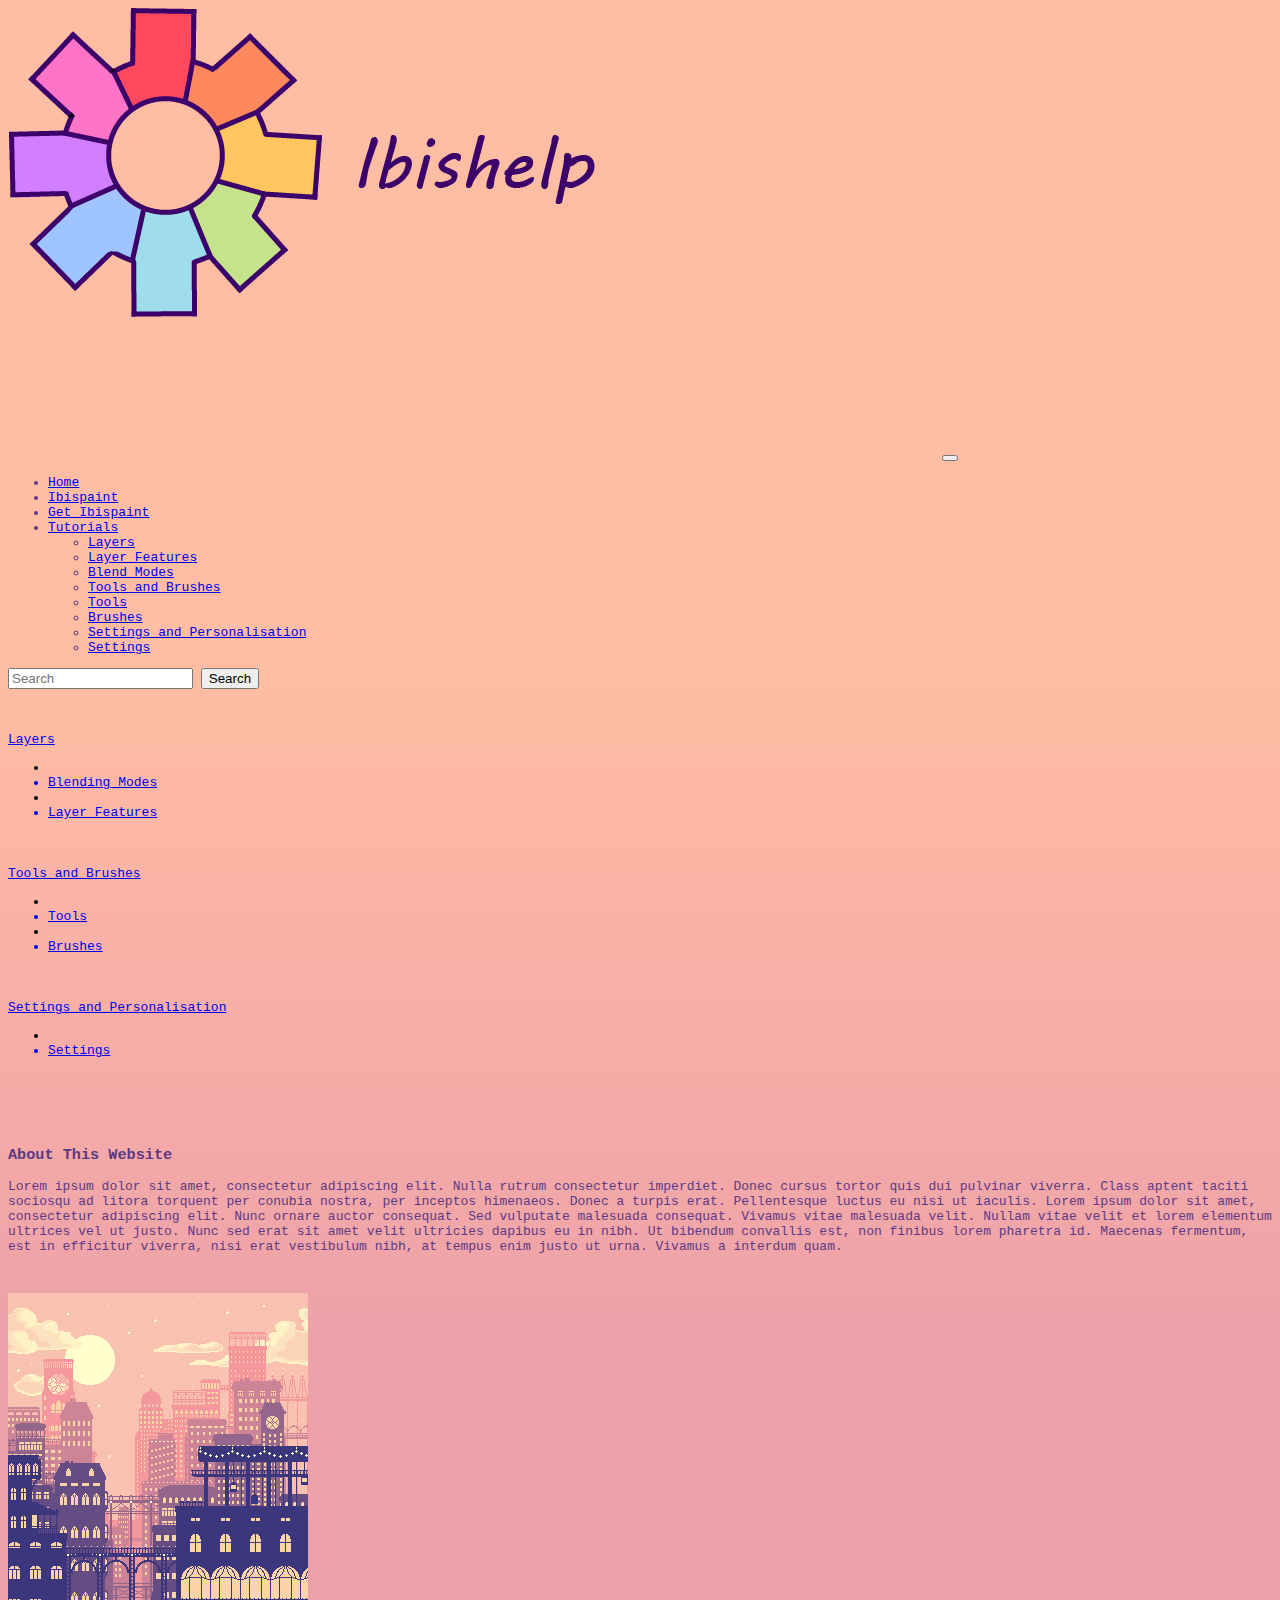
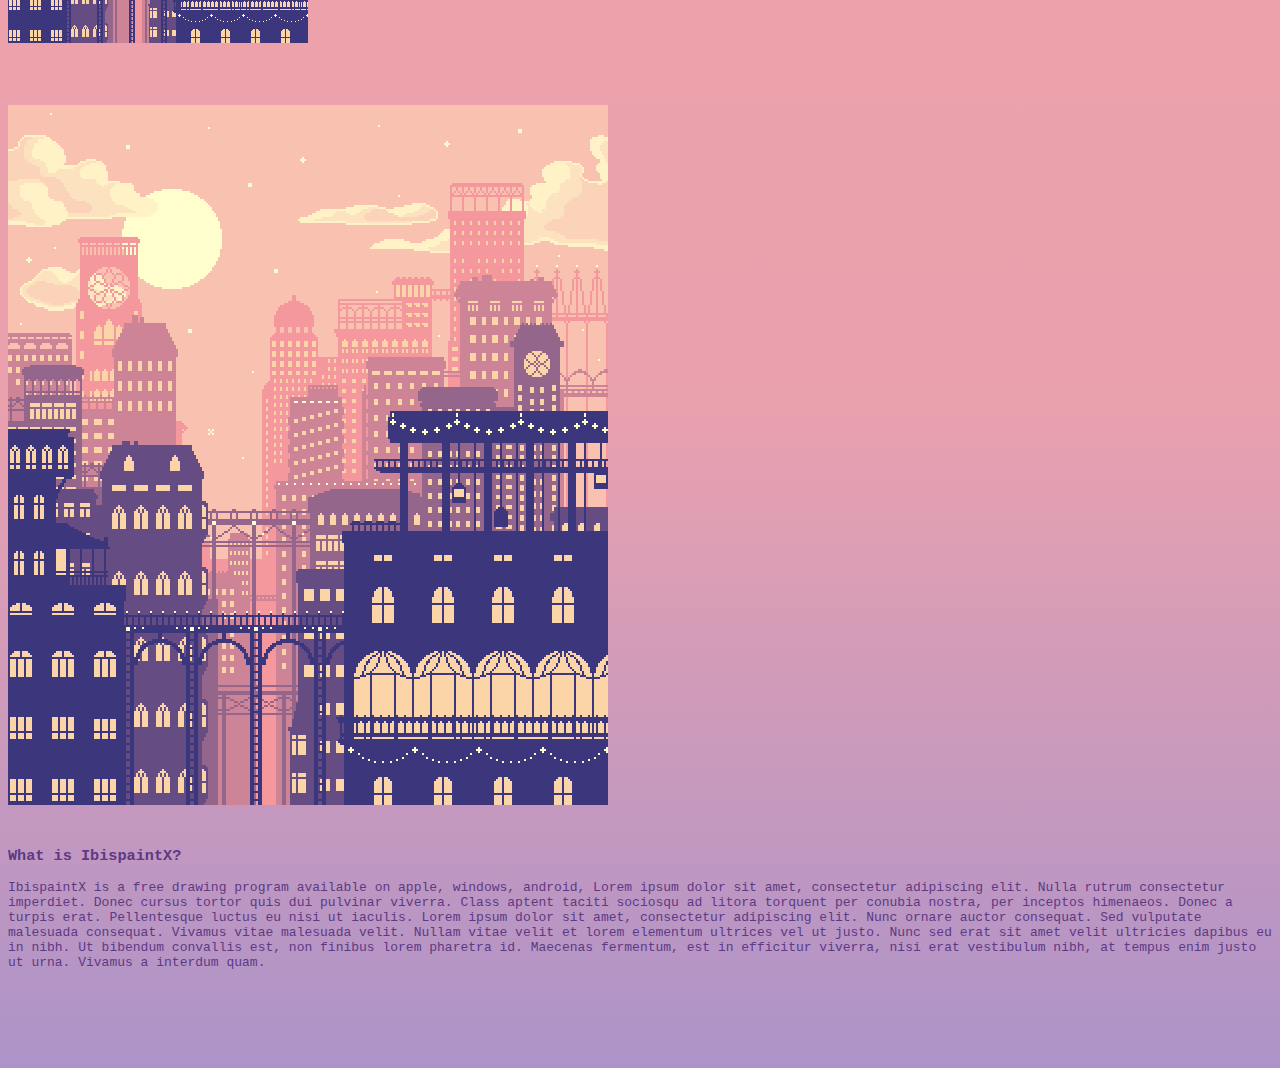
<file: index.html>
<!doctype html>
<html lang="en">
  <head>
    <meta charset="utf-8">
    <meta name="viewport" content="width=device-width, initial-scale=1">
    <title> IbisHelp - Ibispaint tutorial website </title>
    <link href="https://cdn.jsdelivr.net/npm/bootstrap@5.3.0-alpha3/dist/css/bootstrap.min.css" rel="stylesheet" integrity="sha384-KK94CHFLLe+nY2dmCWGMq91rCGa5gtU4mk92HdvYe+M/SXH301p5ILy+dN9+nJOZ" crossorigin="anonymous">
<!-- BEGIN FAVICON CODE -->
<link rel="apple-touch-icon" sizes="180x180" href="images/apple-touch-icon.png">
<link rel="icon" type="image/png" sizes="32x32" href="images/favicon-32x32.png">
<link rel="icon" type="image/png" sizes="16x16" href="images/favicon-16x16.png">
<link rel="manifest" href="images/site.webmanifest">
<link rel="mask-icon" href="images/safari-pinned-tab.svg" color="#2d4889">
<meta name="msapplication-TileColor" content="#da532c">
<meta name="theme-color" content="#ffffff">
<!-- END FAVICON CODE -->
<link rel="shortcut icon" href="images/favicon.png" />
<link href="style.css" rel="stylesheet" type="text/css" />
<style>

   @media (max-width: 767px) {
        .hidden-mobile {
          display: none;
        }
      }
	  
	  
div {
  padding-top: 0px;
  padding-right: 0px;
  padding-bottom: 10px;
  padding-left: 0px;
}

body {
  font-family: Monospace;
}
</style>

 </head>
  <body>
 
  <!--- BEGIN NAV CODE -->
 <div class="opacity-75">
 <font color="#5e3984">
 <nav class="navbar navbar-expand-lg bg-body-tertiary">
  <div class="container">
    <a class="navbar-brand" href="index.html"><IMG src="images\logo.png" class="img-fluid"/></a>
    <button class="navbar-toggler" type="button" data-bs-toggle="collapse" data-bs-target="#navbarSupportedContent" aria-controls="navbarSupportedContent" aria-expanded="false" aria-label="Toggle navigation">
      <span class="navbar-toggler-icon"></span>
    </button>
    <div class="collapse navbar-collapse" id="navbarSupportedContent">
      <ul class="navbar-nav me-auto mb-2 mb-lg-0">
        <li class="nav-item">
          <a class="nav-link active" aria-current="page" href="index.html">Home</a>
        </li>
	        <li class="nav-item">
          <a class="nav-link" href="https://ibispaint.com/" target="_blank">Ibispaint</a>
        </li>
        <li class="nav-item">
          <a class="nav-link" href="https://ibispaint.com/product.jsp" target="_blank">Get Ibispaint</a>
        </li>
        <li class="nav-item dropdown">
          <a class="nav-link dropdown-toggle" href="#" role="button" data-bs-toggle="dropdown" aria-expanded="false">
            Tutorials
          </a>
          <ul class="dropdown-menu">
		  <li><a class="dropdown-item" href="#">Layers</a></li>
            <li><a class="dropdown-item" href="layerfeatures.html">Layer Features</a></li>
            <li><a class="dropdown-item" href="blendingmodes.html">Blend Modes</a></li>
			<li><a class="dropdown-item" href="#">Tools and Brushes</a></li>
            <li><a class="dropdown-item" href="tools.html">Tools</a></li>
			<li><a class="dropdown-item" href="brushes.html">Brushes</a></li>
			<li><a class="dropdown-item" href="#">Settings and Personalisation</a></li>
			<li><a class="dropdown-item" href="settings.html">Settings</a></li>
          </ul>
        </li>
      </ul>
      <form class="d-flex" role="search">
        <input class="form-control me-2" type="search" placeholder="Search" aria-label="Search">
        <button class="btn btn-outline-success" type="submit">Search</button>
      </form>
    </div>
  </div>
</nav>
</font>
</div>
  <!--- END NAV CODE -->

<!--BEGIN COLUMNS CODE-->
<div class="container">
<div class="row">


<!--BEGIN PAGE SELECTION CODE-->
<div class="col-lg-3 col-md-12">
<div class="hidden-mobile">
<div class="opacity-75">
 <p>
  <a class="btn btn-primary" data-bs-toggle="collapse" href="#collapseExample" role="button" aria-expanded="false" aria-controls="collapseExample">
    Layers
  </a>
</p>
<div class="collapse" id="collapseExample">
  <div class="card card-body">
    <ul class="list-group">
  <li class="list-group-item"><a href="blendingmodes.html"></li>
  <li class="list-group-item">Blending Modes</li>
  <li class="list-group-item"><a href="layerfeatures.html"></li>
  <li class="list-group-item">Layer Features</li>
</ul>
  </div>
</div>


   <p>
  <a class="btn btn-primary" data-bs-toggle="collapse" href="#collapseExample" role="button" aria-expanded="false" aria-controls="collapseExample">
    Tools and Brushes
  </a>
</p>
<div class="collapse" id="collapseExample">
  <div class="card card-body">
    <ul class="list-group">
  <li class="list-group-item"><a href="tools.html"></li>
  <li class="list-group-item">Tools</li>
   <li class="list-group-item"><a href="brushes.html"></li>
  <li class="list-group-item">Brushes</li></a>
</ul>
  </div>
</div>



<div>
   <p>
  <a class="btn btn-primary" data-bs-toggle="collapse" href="#collapseExample" role="button" aria-expanded="false" aria-controls="collapseExample">
    Settings and Personalisation
  </a>
</p>
<div class="collapse" id="collapseExample">
  <div class="card card-body">
    <ul class="list-group">
  <li class="list-group-item"><a href="settings.html"></li>
  <li class="list-group-item">Settings</li></a>
</ul>
  </div>
</div>
</div>
</div>
</div>
</div>
<!--END PAGE SELECTION CODE-->

<!--BEGIN MAIN TEXT CODE-->
<div class="col-lg-9 col-md-12">
<div class="container">
<div class="opacity-75">
<font color="#5e3984">

<div class="container">
<div class="row">
<div class="col-lg-9 col-md-12">

<p>
<h3> About This Website </h3>
Lorem ipsum dolor sit amet, consectetur adipiscing elit. Nulla rutrum consectetur imperdiet. Donec cursus tortor quis dui pulvinar viverra. Class aptent taciti sociosqu ad litora torquent per conubia nostra, per inceptos himenaeos. Donec a turpis erat. Pellentesque luctus eu nisi ut iaculis. Lorem ipsum dolor sit amet, consectetur adipiscing elit. Nunc ornare auctor consequat. Sed vulputate malesuada consequat. Vivamus vitae malesuada velit. Nullam vitae velit et lorem elementum ultrices vel ut justo. Nunc sed erat sit amet velit ultricies dapibus eu in nibh. Ut bibendum convallis est, non finibus lorem pharetra id. Maecenas fermentum, est in efficitur viverra, nisi erat vestibulum nibh, at tempus enim justo ut urna. Vivamus a interdum quam.
</p>
</div>
<div class="col-lg-3 col-md-12">
<p>
<h3>   </h3>
<img src="images/city-small.gif">
 </p>
 </div>
 </div>
 </div>
 
 <div class="container">
<div class="row">

<div class="col-lg-9 col-md-12">
<p>
<h3>   </h3>
<img src="images/city.gif">
 </p>
 </div>
 <div class="col-lg-3 col-md-12">
<p>
<h3> What is IbispaintX? </h3>
IbispaintX is a free drawing program available on apple, windows, android, Lorem ipsum dolor sit amet, consectetur adipiscing elit. Nulla rutrum consectetur imperdiet. Donec cursus tortor quis dui pulvinar viverra. Class aptent taciti sociosqu ad litora torquent per conubia nostra, per inceptos himenaeos. Donec a turpis erat. Pellentesque luctus eu nisi ut iaculis. Lorem ipsum dolor sit amet, consectetur adipiscing elit. Nunc ornare auctor consequat. Sed vulputate malesuada consequat. Vivamus vitae malesuada velit. Nullam vitae velit et lorem elementum ultrices vel ut justo. Nunc sed erat sit amet velit ultricies dapibus eu in nibh. Ut bibendum convallis est, non finibus lorem pharetra id. Maecenas fermentum, est in efficitur viverra, nisi erat vestibulum nibh, at tempus enim justo ut urna. Vivamus a interdum quam.
</p>
</div>
 </div>
 </div>
 
 </font>
 </div>
</div>
 </div>
<!--END MAIN TEXT CODE-->

</div>
</div>

<!--END COLUMN CODE-->
    <script src="https://cdn.jsdelivr.net/npm/bootstrap@5.3.0-alpha3/dist/js/bootstrap.bundle.min.js" integrity="sha384-ENjdO4Dr2bkBIFxQpeoTz1HIcje39Wm4jDKdf19U8gI4ddQ3GYNS7NTKfAdVQSZe" crossorigin="anonymous"></script>

  </body>  
</html>
</file>
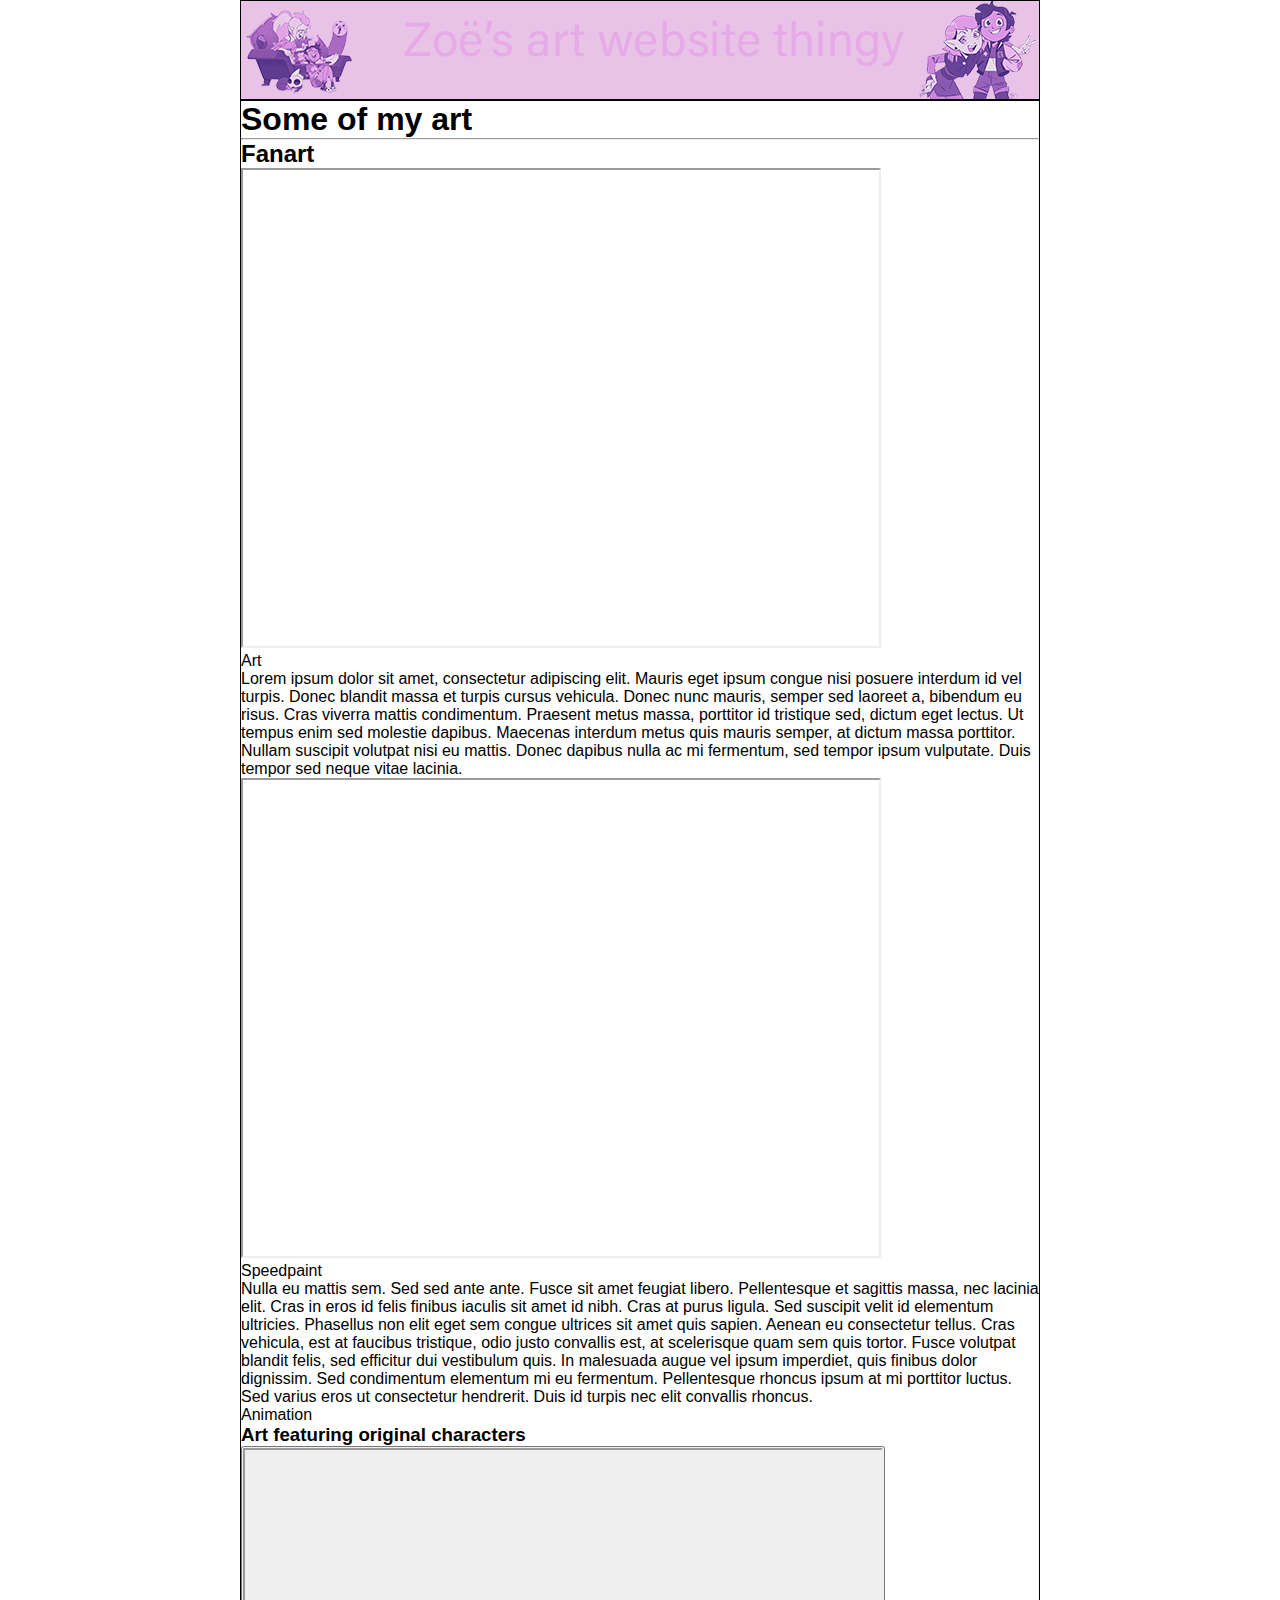
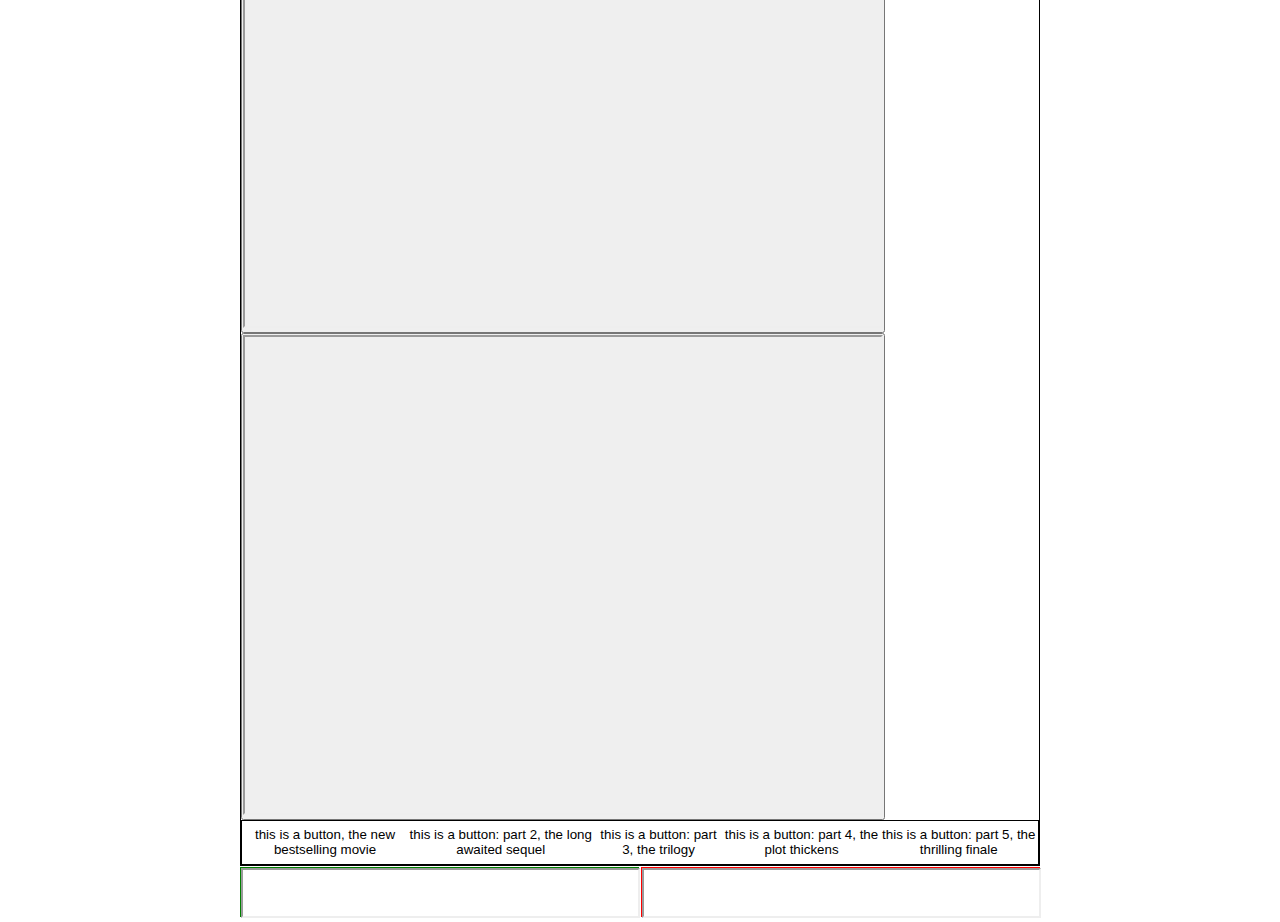
<file: testsite/index.html>
<!doctype HTML>
<HTML lang="en">
<HEAD>
<TITLE>my art</TITLE>
<link rel="shortcut icon" href="images/favicon.png" />
<link href="style.css" rel="stylesheet" type="text/css" />
<style>
body {
  font-family: Arial;
}
</style>
</HEAD>
<BODY>
<div id="Header">

</div>
<div id="MainContent">
<H1> Some of my art </H1>
<hr>
<H2> Fanart </H2>
<iframe src="https://drive.google.com/file/d/1ngARN0fxvQ6-9i7DUKQFB0orqWc8HQ98/preview" width="640" height="480" allow="autoplay"></iframe>
<P> Art </P>
<P> Lorem ipsum dolor sit amet, consectetur adipiscing elit. Mauris eget ipsum congue nisi posuere interdum id vel turpis. Donec blandit massa et turpis cursus vehicula. Donec nunc mauris, semper sed laoreet a, bibendum eu risus. Cras viverra mattis condimentum. Praesent metus massa, porttitor id tristique sed, dictum eget lectus. Ut tempus enim sed molestie dapibus. Maecenas interdum metus quis mauris semper, at dictum massa porttitor. Nullam suscipit volutpat nisi eu mattis. Donec dapibus nulla ac mi fermentum, sed tempor ipsum vulputate. Duis tempor sed neque vitae lacinia. </P>
<iframe src="https://drive.google.com/file/d/1XUEVW5i5calQL9qWmy3a1JBe8BLvTQSi/preview" width="640" height="480" allow="autoplay"></iframe>
<P> Speedpaint </P>
<P> Nulla eu mattis sem. Sed sed ante ante. Fusce sit amet feugiat libero. Pellentesque et sagittis massa, nec lacinia elit. Cras in eros id felis finibus iaculis sit amet id nibh. Cras at purus ligula. Sed suscipit velit id elementum ultricies. Phasellus non elit eget sem congue ultrices sit amet quis sapien. Aenean eu consectetur tellus. Cras vehicula, est at faucibus tristique, odio justo convallis est, at scelerisque quam sem quis tortor. Fusce volutpat blandit felis, sed efficitur dui vestibulum quis. In malesuada augue vel ipsum imperdiet, quis finibus dolor dignissim. Sed condimentum elementum mi eu fermentum. Pellentesque rhoncus ipsum at mi porttitor luctus. Sed varius eros ut consectetur hendrerit. Duis id turpis nec elit convallis rhoncus. </P>
<P> Animation </P>
<H3>Art featuring original characters </H3>
<p><button><a href="https://www.youtube.com/watch?v=dQw4w9WgXcQ&ab_channel=RickAstley"><iframe src="https://drive.google.com/file/d/1OC6UvNHpf-d5AIm4wP7P_If5mtsMl5Yc/preview" width="640" height="480" allow="autoplay"></iframe></a></button>
<p><button><a href="https://www.youtube.com/watch?v=8YGlzSl6cxU&ab_channel=GuyAgamFusfus"><iframe src="https://drive.google.com/file/d/1O44XerYK7FttZZ_BJ1zlPnY3axnpglfX/preview" width="640" height="480" allow="autoplay"></iframe></a></button>
<div class="button-container">
<p><button class="button button-1"> this is a button, the new bestselling movie </button></p>
<p><button class="button button-2"> this is a button: part 2, the long awaited sequel </button></p>
<p><button class="button button-3"> this is a button: part 3, the trilogy </button></p>
<p><button class="button button-4"> this is a button: part 4, the plot thickens </button></p>
<p><button class="button button-5"> this is a button: part 5, the thrilling finale </button></p>
</div>
</div>
<div id="Footer">
<div id="FooterLeft">
<a href="https://scratch.mit.edu/users/peach_gummy"><iframe src="https://drive.google.com/file/d/1R9t0MrThwtcMEE_3K6FmR4NTk7NjABFr/preview" width="399" height="50" allow="autoplay"></iframe>
</div>
<div id="FooterRight">
<iframe src="https://drive.google.com/file/d/1CMZETnCL6EkiVd14z5G1f70I0TO-hvGH/preview" width="399" height="50" allow="autoplay"></iframe>
</div>
</div>

</BODY>
</HTML>
</file>
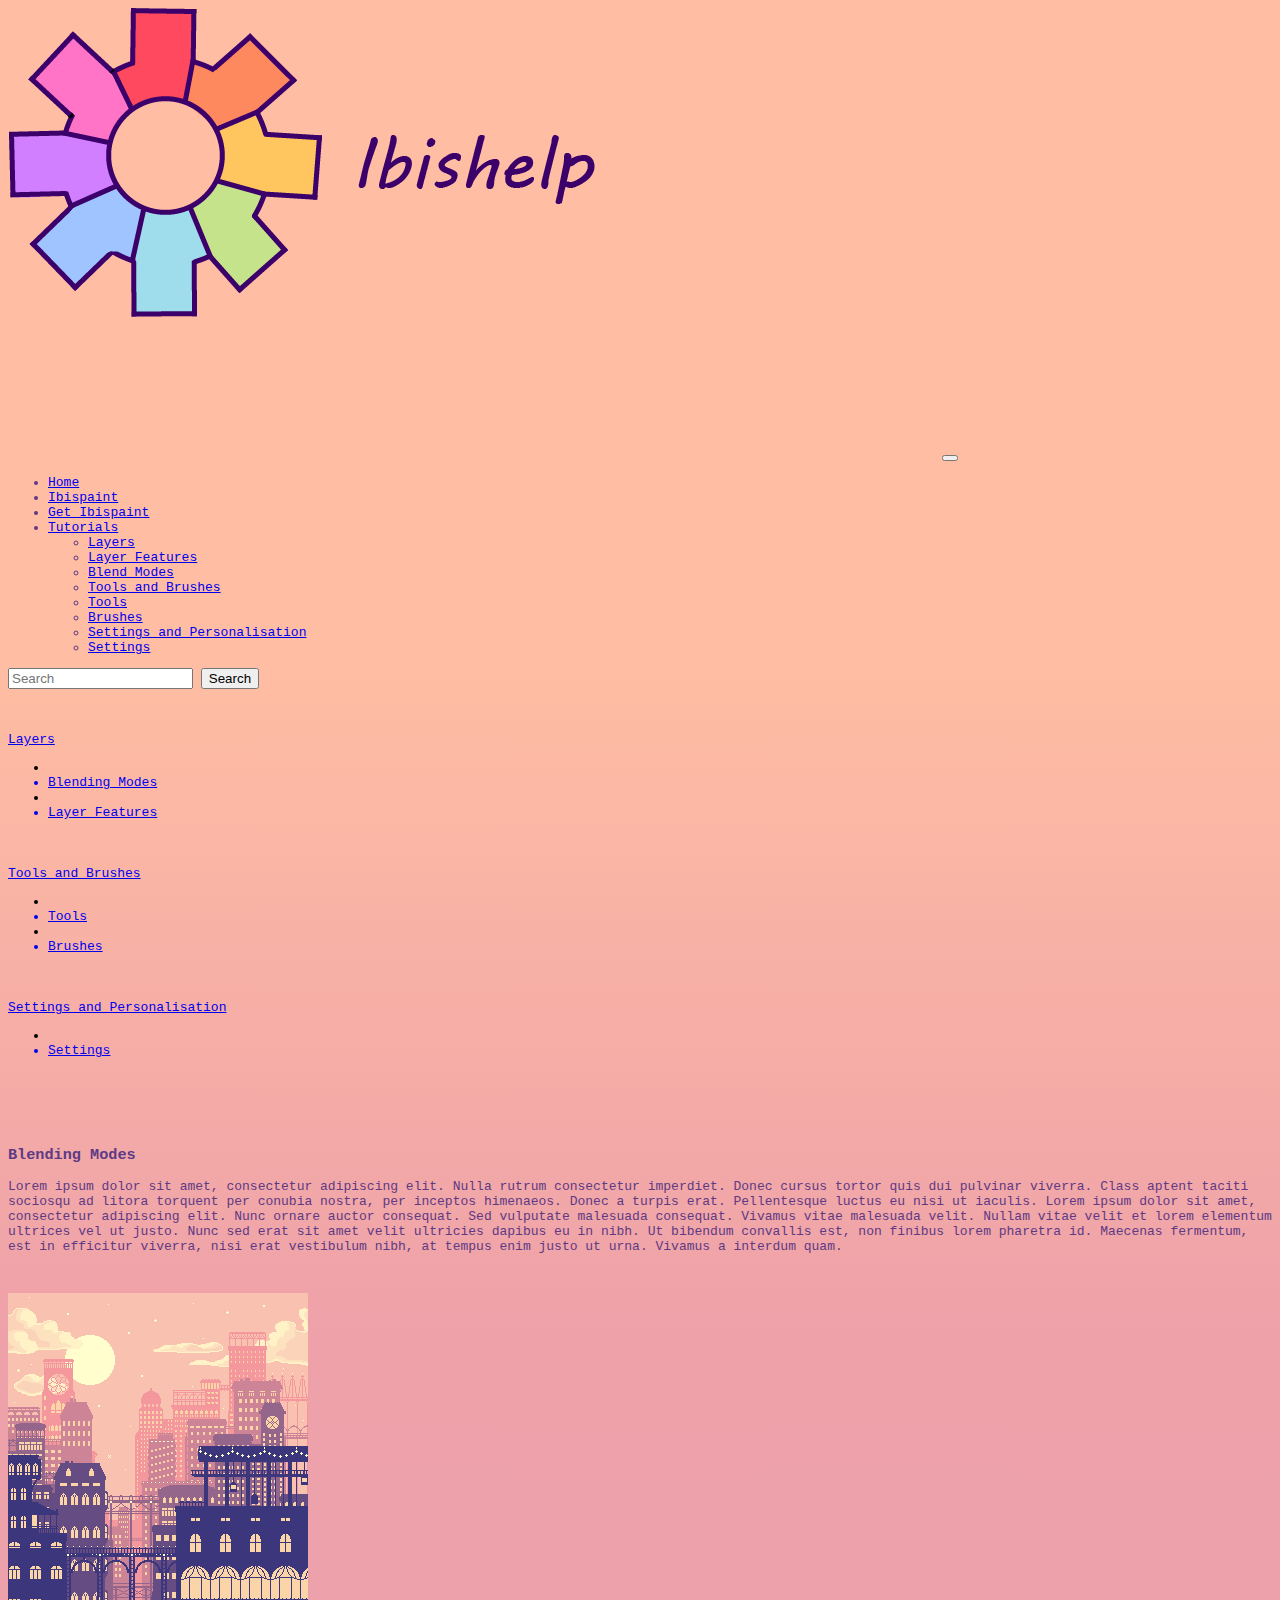
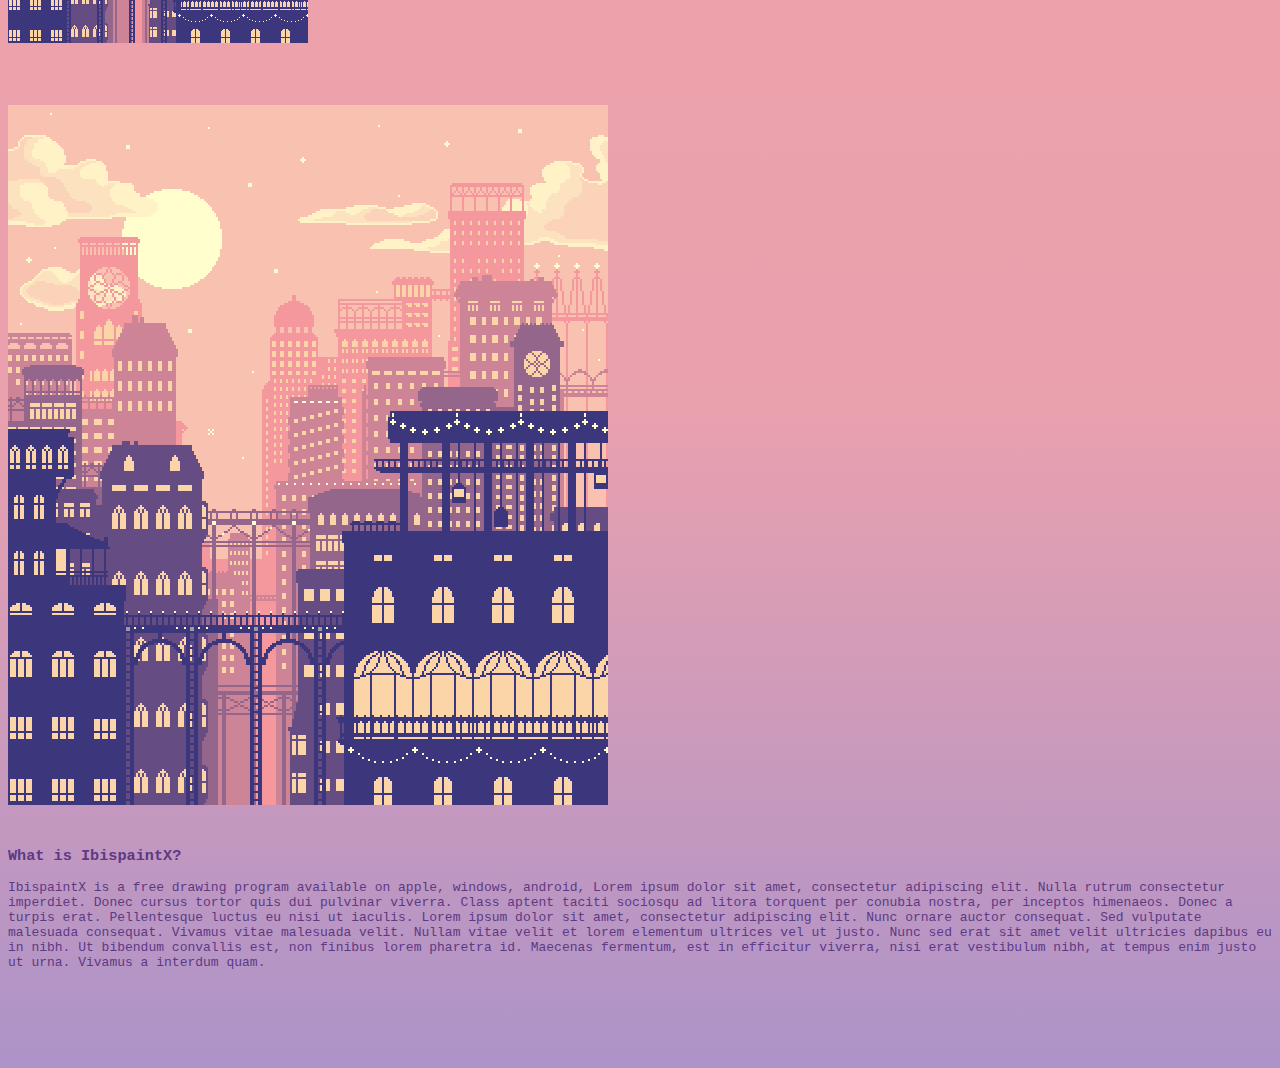
<file: blendingmodes.html>
<!doctype html>
<html lang="en">
  <head>
    <meta charset="utf-8">
    <meta name="viewport" content="width=device-width, initial-scale=1">
    <title> Blending modes </title>
    <link href="https://cdn.jsdelivr.net/npm/bootstrap@5.3.0-alpha3/dist/css/bootstrap.min.css" rel="stylesheet" integrity="sha384-KK94CHFLLe+nY2dmCWGMq91rCGa5gtU4mk92HdvYe+M/SXH301p5ILy+dN9+nJOZ" crossorigin="anonymous">
<!-- BEGIN FAVICON CODE -->
<link rel="apple-touch-icon" sizes="180x180" href="images/apple-touch-icon.png">
<link rel="icon" type="image/png" sizes="32x32" href="images/favicon-32x32.png">
<link rel="icon" type="image/png" sizes="16x16" href="images/favicon-16x16.png">
<link rel="manifest" href="images/site.webmanifest">
<link rel="mask-icon" href="images/safari-pinned-tab.svg" color="#2d4889">
<meta name="msapplication-TileColor" content="#da532c">
<meta name="theme-color" content="#ffffff">
<!-- END FAVICON CODE -->
<link rel="shortcut icon" href="images/favicon.png" />
<link href="style.css" rel="stylesheet" type="text/css" />
<style>

   @media (max-width: 767px) {
        .hidden-mobile {
          display: none;
        }
      }
	  
	  
div {
  padding-top: 0px;
  padding-right: 0px;
  padding-bottom: 10px;
  padding-left: 0px;
}

body {
  font-family: Monospace;
}
</style>

 </head>
  <body>
 
  <!--- BEGIN NAV CODE -->
 <div class="opacity-75">
 <font color="#5e3984">
 <nav class="navbar navbar-expand-lg bg-body-tertiary">
  <div class="container">
    <a class="navbar-brand" href="index.html"><IMG src="images\logo.png" class="img-fluid"/></a>
    <button class="navbar-toggler" type="button" data-bs-toggle="collapse" data-bs-target="#navbarSupportedContent" aria-controls="navbarSupportedContent" aria-expanded="false" aria-label="Toggle navigation">
      <span class="navbar-toggler-icon"></span>
    </button>
    <div class="collapse navbar-collapse" id="navbarSupportedContent">
      <ul class="navbar-nav me-auto mb-2 mb-lg-0">
        <li class="nav-item">
          <a class="nav-link active" aria-current="page" href="index.html">Home</a>
        </li>
	        <li class="nav-item">
          <a class="nav-link" href="https://ibispaint.com/" target="_blank">Ibispaint</a>
        </li>
        <li class="nav-item">
          <a class="nav-link" href="https://ibispaint.com/product.jsp" target="_blank">Get Ibispaint</a>
        </li>
        <li class="nav-item dropdown">
          <a class="nav-link dropdown-toggle" href="#" role="button" data-bs-toggle="dropdown" aria-expanded="false">
            Tutorials
          </a>
          <ul class="dropdown-menu">
		  <li><a class="dropdown-item" href="#">Layers</a></li>
            <li><a class="dropdown-item" href="layerfeatures.html">Layer Features</a></li>
            <li><a class="dropdown-item" href="blendingmodes.html">Blend Modes</a></li>
			<li><a class="dropdown-item" href="#">Tools and Brushes</a></li>
            <li><a class="dropdown-item" href="tools.html">Tools</a></li>
			<li><a class="dropdown-item" href="brushes.html">Brushes</a></li>
			<li><a class="dropdown-item" href="#">Settings and Personalisation</a></li>
			<li><a class="dropdown-item" href="settings.html">Settings</a></li>
          </ul>
        </li>
      </ul>
      <form class="d-flex" role="search">
        <input class="form-control me-2" type="search" placeholder="Search" aria-label="Search">
        <button class="btn btn-outline-success" type="submit">Search</button>
      </form>
    </div>
  </div>
</nav>
</font>
</div>
  <!--- END NAV CODE -->

<!--BEGIN COLUMNS CODE-->
<div class="container">
<div class="row">


<!--BEGIN PAGE SELECTION CODE-->
<div class="col-lg-3 col-md-12">
<div class="hidden-mobile">
<div class="opacity-75">
 <p>
  <a class="btn btn-primary" data-bs-toggle="collapse" href="#collapseExample" role="button" aria-expanded="false" aria-controls="collapseExample">
    Layers
  </a>
</p>
<div class="collapse" id="collapseExample">
  <div class="card card-body">
    <ul class="list-group">
  <li class="list-group-item"><a href="blendingmodes.html"></li>
  <li class="list-group-item">Blending Modes</li>
  <li class="list-group-item"><a href="layerfeatures.html"></li>
  <li class="list-group-item">Layer Features</li>
</ul>
  </div>
</div>


   <p>
  <a class="btn btn-primary" data-bs-toggle="collapse" href="#collapseExample" role="button" aria-expanded="false" aria-controls="collapseExample">
    Tools and Brushes
  </a>
</p>
<div class="collapse" id="collapseExample">
  <div class="card card-body">
    <ul class="list-group">
  <li class="list-group-item"><a href="tools.html"></li>
  <li class="list-group-item">Tools</li>
   <li class="list-group-item"><a href="brushes.html"></li>
  <li class="list-group-item">Brushes</li></a>
</ul>
  </div>
</div>



<div>
   <p>
  <a class="btn btn-primary" data-bs-toggle="collapse" href="#collapseExample" role="button" aria-expanded="false" aria-controls="collapseExample">
    Settings and Personalisation
  </a>
</p>
<div class="collapse" id="collapseExample">
  <div class="card card-body">
    <ul class="list-group">
  <li class="list-group-item"><a href="settings.html"></li>
  <li class="list-group-item">Settings</li></a>
</ul>
  </div>
</div>
</div>
</div>
</div>
</div>
<!--END PAGE SELECTION CODE-->

<!--BEGIN MAIN TEXT CODE-->
<div class="col-lg-9 col-md-12">
<div class="container">
<div class="opacity-75">
<font color="#5e3984">

<div class="container">
<div class="row">
<div class="col-lg-9 col-md-12">

<p>
<h3> Blending Modes </h3>
Lorem ipsum dolor sit amet, consectetur adipiscing elit. Nulla rutrum consectetur imperdiet. Donec cursus tortor quis dui pulvinar viverra. Class aptent taciti sociosqu ad litora torquent per conubia nostra, per inceptos himenaeos. Donec a turpis erat. Pellentesque luctus eu nisi ut iaculis. Lorem ipsum dolor sit amet, consectetur adipiscing elit. Nunc ornare auctor consequat. Sed vulputate malesuada consequat. Vivamus vitae malesuada velit. Nullam vitae velit et lorem elementum ultrices vel ut justo. Nunc sed erat sit amet velit ultricies dapibus eu in nibh. Ut bibendum convallis est, non finibus lorem pharetra id. Maecenas fermentum, est in efficitur viverra, nisi erat vestibulum nibh, at tempus enim justo ut urna. Vivamus a interdum quam.
</p>
</div>
<div class="col-lg-3 col-md-12">
<p>
<h3>   </h3>
<img src="images/city-small.gif">
 </p>
 </div>
 </div>
 </div>
 
 <div class="container">
<div class="row">

<div class="col-lg-9 col-md-12">
<p>
<h3>   </h3>
<img src="images/city.gif">
 </p>
 </div>
 <div class="col-lg-3 col-md-12">
<p>
<h3> What is IbispaintX? </h3>
IbispaintX is a free drawing program available on apple, windows, android, Lorem ipsum dolor sit amet, consectetur adipiscing elit. Nulla rutrum consectetur imperdiet. Donec cursus tortor quis dui pulvinar viverra. Class aptent taciti sociosqu ad litora torquent per conubia nostra, per inceptos himenaeos. Donec a turpis erat. Pellentesque luctus eu nisi ut iaculis. Lorem ipsum dolor sit amet, consectetur adipiscing elit. Nunc ornare auctor consequat. Sed vulputate malesuada consequat. Vivamus vitae malesuada velit. Nullam vitae velit et lorem elementum ultrices vel ut justo. Nunc sed erat sit amet velit ultricies dapibus eu in nibh. Ut bibendum convallis est, non finibus lorem pharetra id. Maecenas fermentum, est in efficitur viverra, nisi erat vestibulum nibh, at tempus enim justo ut urna. Vivamus a interdum quam.
</p>
</div>
 </div>
 </div>
 
 </font>
 </div>
</div>
 </div>
<!--END MAIN TEXT CODE-->

</div>
</div>

<!--END COLUMN CODE-->
    <script src="https://cdn.jsdelivr.net/npm/bootstrap@5.3.0-alpha3/dist/js/bootstrap.bundle.min.js" integrity="sha384-ENjdO4Dr2bkBIFxQpeoTz1HIcje39Wm4jDKdf19U8gI4ddQ3GYNS7NTKfAdVQSZe" crossorigin="anonymous"></script>

  </body>  
</html>
</file>
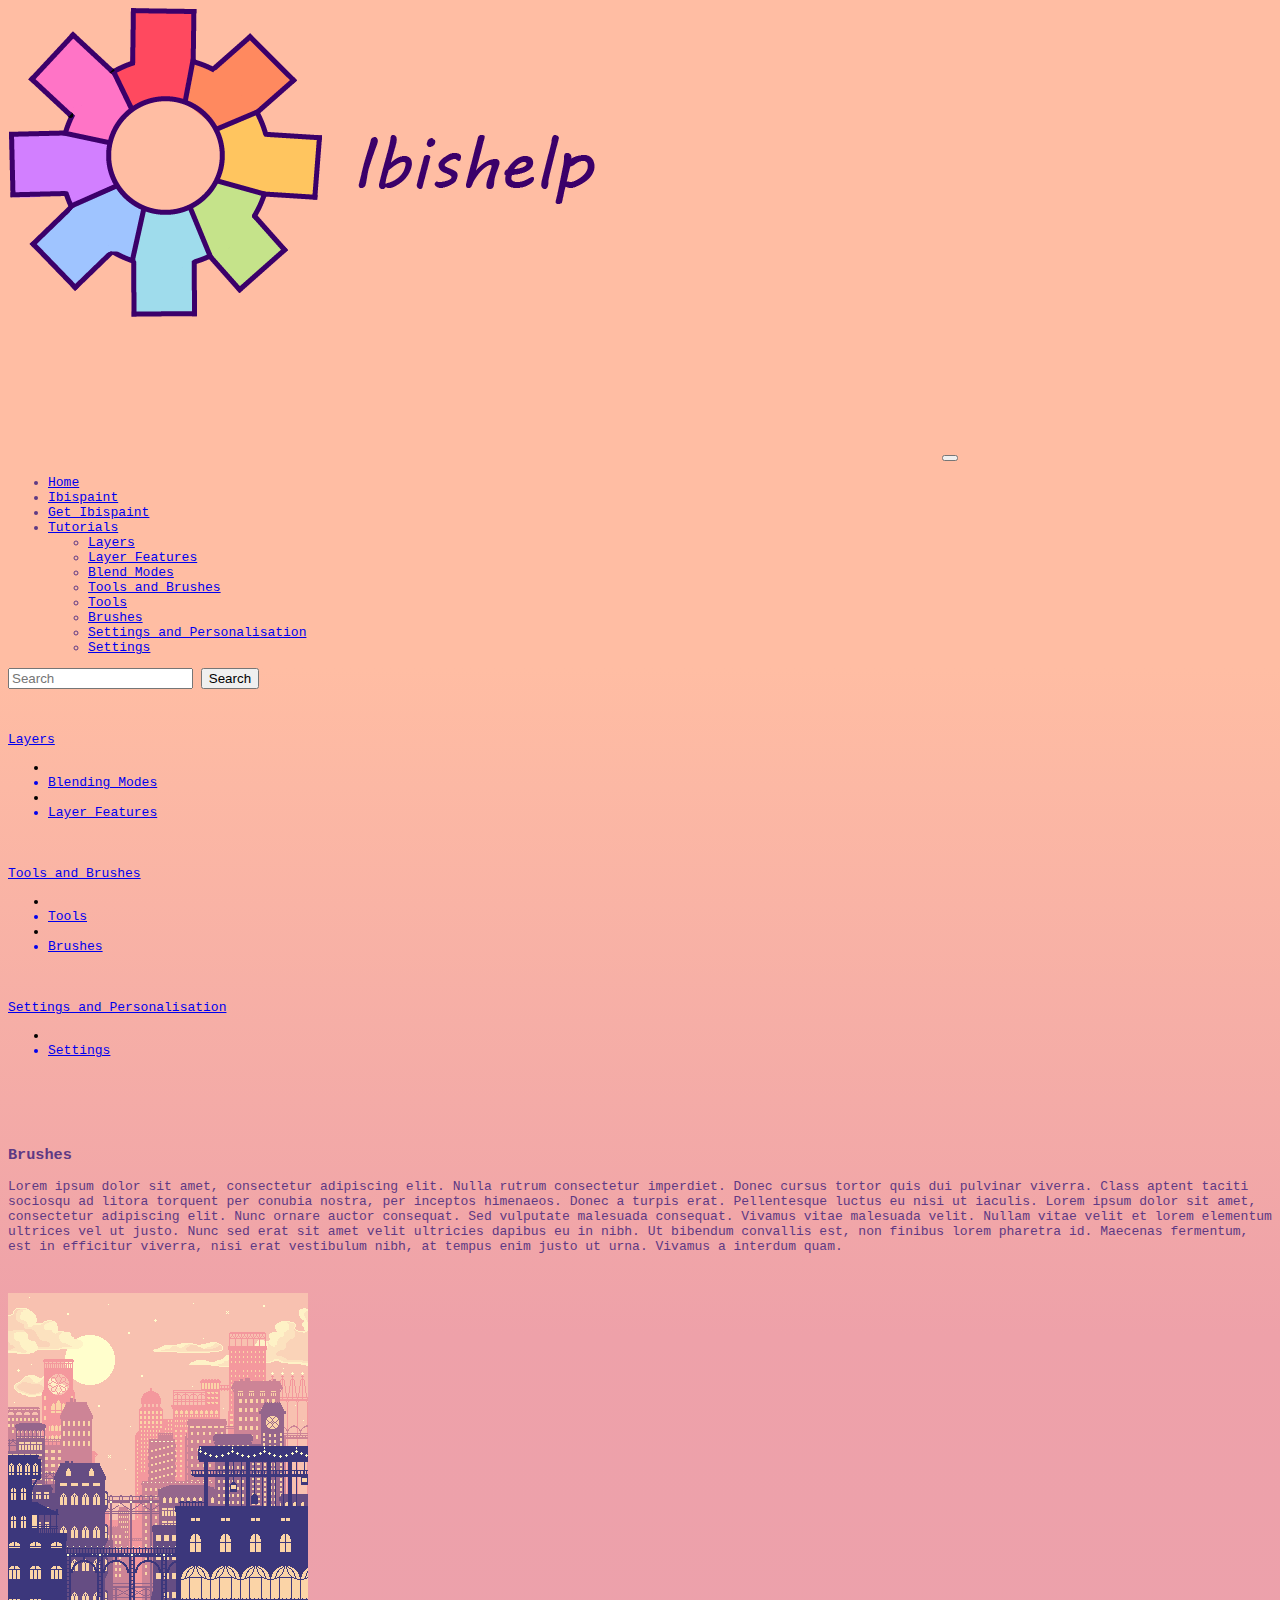
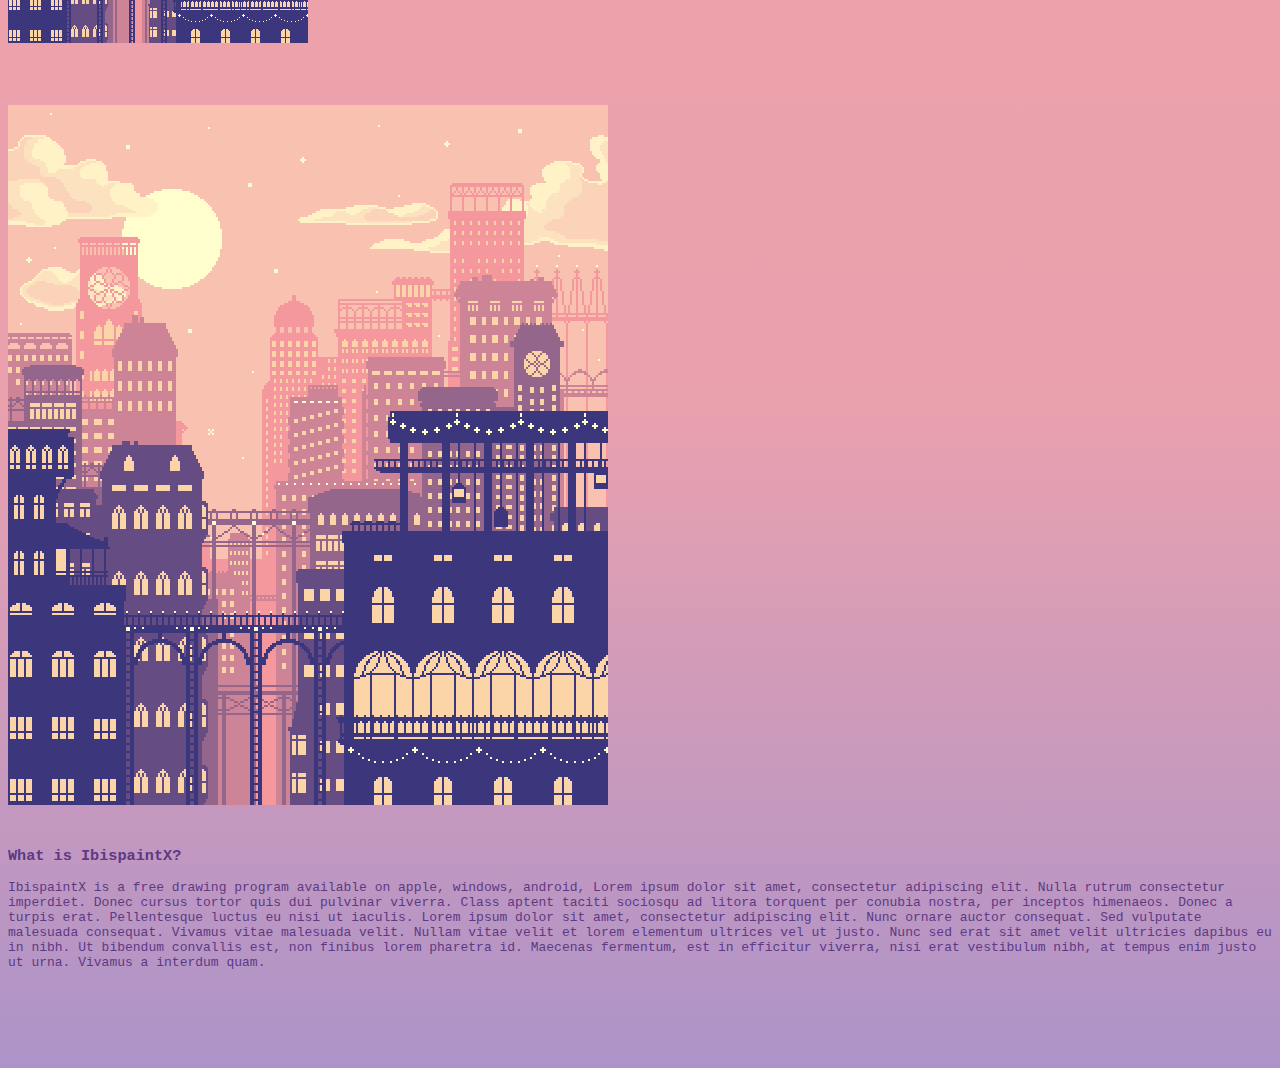
<file: brushes.html>
<!doctype html>
<html lang="en">
  <head>
    <meta charset="utf-8">
    <meta name="viewport" content="width=device-width, initial-scale=1">
    <title> Brushes </title>
    <link href="https://cdn.jsdelivr.net/npm/bootstrap@5.3.0-alpha3/dist/css/bootstrap.min.css" rel="stylesheet" integrity="sha384-KK94CHFLLe+nY2dmCWGMq91rCGa5gtU4mk92HdvYe+M/SXH301p5ILy+dN9+nJOZ" crossorigin="anonymous">
<!-- BEGIN FAVICON CODE -->
<link rel="apple-touch-icon" sizes="180x180" href="images/apple-touch-icon.png">
<link rel="icon" type="image/png" sizes="32x32" href="images/favicon-32x32.png">
<link rel="icon" type="image/png" sizes="16x16" href="images/favicon-16x16.png">
<link rel="manifest" href="images/site.webmanifest">
<link rel="mask-icon" href="images/safari-pinned-tab.svg" color="#2d4889">
<meta name="msapplication-TileColor" content="#da532c">
<meta name="theme-color" content="#ffffff">
<!-- END FAVICON CODE -->
<link rel="shortcut icon" href="images/favicon.png" />
<link href="style.css" rel="stylesheet" type="text/css" />
<style>

   @media (max-width: 767px) {
        .hidden-mobile {
          display: none;
        }
      }
	  
	  
div {
  padding-top: 0px;
  padding-right: 0px;
  padding-bottom: 10px;
  padding-left: 0px;
}

body {
  font-family: Monospace;
}
</style>

 </head>
  <body>
 
  <!--- BEGIN NAV CODE -->
 <div class="opacity-75">
 <font color="#5e3984">
 <nav class="navbar navbar-expand-lg bg-body-tertiary">
  <div class="container">
    <a class="navbar-brand" href="index.html"><IMG src="images\logo.png" class="img-fluid"/></a>
    <button class="navbar-toggler" type="button" data-bs-toggle="collapse" data-bs-target="#navbarSupportedContent" aria-controls="navbarSupportedContent" aria-expanded="false" aria-label="Toggle navigation">
      <span class="navbar-toggler-icon"></span>
    </button>
    <div class="collapse navbar-collapse" id="navbarSupportedContent">
      <ul class="navbar-nav me-auto mb-2 mb-lg-0">
        <li class="nav-item">
          <a class="nav-link active" aria-current="page" href="index.html">Home</a>
        </li>
	        <li class="nav-item">
          <a class="nav-link" href="https://ibispaint.com/" target="_blank">Ibispaint</a>
        </li>
        <li class="nav-item">
          <a class="nav-link" href="https://ibispaint.com/product.jsp" target="_blank">Get Ibispaint</a>
        </li>
        <li class="nav-item dropdown">
          <a class="nav-link dropdown-toggle" href="#" role="button" data-bs-toggle="dropdown" aria-expanded="false">
            Tutorials
          </a>
          <ul class="dropdown-menu">
		  <li><a class="dropdown-item" href="#">Layers</a></li>
            <li><a class="dropdown-item" href="layerfeatures.html">Layer Features</a></li>
            <li><a class="dropdown-item" href="blendingmodes.html">Blend Modes</a></li>
			<li><a class="dropdown-item" href="#">Tools and Brushes</a></li>
            <li><a class="dropdown-item" href="tools.html">Tools</a></li>
			<li><a class="dropdown-item" href="brushes.html">Brushes</a></li>
			<li><a class="dropdown-item" href="#">Settings and Personalisation</a></li>
			<li><a class="dropdown-item" href="settings.html">Settings</a></li>
          </ul>
        </li>
      </ul>
      <form class="d-flex" role="search">
        <input class="form-control me-2" type="search" placeholder="Search" aria-label="Search">
        <button class="btn btn-outline-success" type="submit">Search</button>
      </form>
    </div>
  </div>
</nav>
</font>
</div>
  <!--- END NAV CODE -->

<!--BEGIN COLUMNS CODE-->
<div class="container">
<div class="row">


<!--BEGIN PAGE SELECTION CODE-->
<div class="col-lg-3 col-md-12">
<div class="hidden-mobile">
<div class="opacity-75">
 <p>
  <a class="btn btn-primary" data-bs-toggle="collapse" href="#collapseExample" role="button" aria-expanded="false" aria-controls="collapseExample">
    Layers
  </a>
</p>
<div class="collapse" id="collapseExample">
  <div class="card card-body">
    <ul class="list-group">
  <li class="list-group-item"><a href="blendingmodes.html"></li>
  <li class="list-group-item">Blending Modes</li>
  <li class="list-group-item"><a href="layerfeatures.html"></li>
  <li class="list-group-item">Layer Features</li>
</ul>
  </div>
</div>


   <p>
  <a class="btn btn-primary" data-bs-toggle="collapse" href="#collapseExample" role="button" aria-expanded="false" aria-controls="collapseExample">
    Tools and Brushes
  </a>
</p>
<div class="collapse" id="collapseExample">
  <div class="card card-body">
    <ul class="list-group">
  <li class="list-group-item"><a href="tools.html"></li>
  <li class="list-group-item">Tools</li>
   <li class="list-group-item"><a href="brushes.html"></li>
  <li class="list-group-item">Brushes</li></a>
</ul>
  </div>
</div>



<div>
   <p>
  <a class="btn btn-primary" data-bs-toggle="collapse" href="#collapseExample" role="button" aria-expanded="false" aria-controls="collapseExample">
    Settings and Personalisation
  </a>
</p>
<div class="collapse" id="collapseExample">
  <div class="card card-body">
    <ul class="list-group">
  <li class="list-group-item"><a href="settings.html"></li>
  <li class="list-group-item">Settings</li></a>
</ul>
  </div>
</div>
</div>
</div>
</div>
</div>
<!--END PAGE SELECTION CODE-->

<!--BEGIN MAIN TEXT CODE-->
<div class="col-lg-9 col-md-12">
<div class="container">
<div class="opacity-75">
<font color="#5e3984">

<div class="container">
<div class="row">
<div class="col-lg-9 col-md-12">

<p>
<h3> Brushes </h3>
Lorem ipsum dolor sit amet, consectetur adipiscing elit. Nulla rutrum consectetur imperdiet. Donec cursus tortor quis dui pulvinar viverra. Class aptent taciti sociosqu ad litora torquent per conubia nostra, per inceptos himenaeos. Donec a turpis erat. Pellentesque luctus eu nisi ut iaculis. Lorem ipsum dolor sit amet, consectetur adipiscing elit. Nunc ornare auctor consequat. Sed vulputate malesuada consequat. Vivamus vitae malesuada velit. Nullam vitae velit et lorem elementum ultrices vel ut justo. Nunc sed erat sit amet velit ultricies dapibus eu in nibh. Ut bibendum convallis est, non finibus lorem pharetra id. Maecenas fermentum, est in efficitur viverra, nisi erat vestibulum nibh, at tempus enim justo ut urna. Vivamus a interdum quam.
</p>
</div>
<div class="col-lg-3 col-md-12">
<p>
<h3>   </h3>
<img src="images/city-small.gif">
 </p>
 </div>
 </div>
 </div>
 
 <div class="container">
<div class="row">

<div class="col-lg-9 col-md-12">
<p>
<h3>   </h3>
<img src="images/city.gif">
 </p>
 </div>
 <div class="col-lg-3 col-md-12">
<p>
<h3> What is IbispaintX? </h3>
IbispaintX is a free drawing program available on apple, windows, android, Lorem ipsum dolor sit amet, consectetur adipiscing elit. Nulla rutrum consectetur imperdiet. Donec cursus tortor quis dui pulvinar viverra. Class aptent taciti sociosqu ad litora torquent per conubia nostra, per inceptos himenaeos. Donec a turpis erat. Pellentesque luctus eu nisi ut iaculis. Lorem ipsum dolor sit amet, consectetur adipiscing elit. Nunc ornare auctor consequat. Sed vulputate malesuada consequat. Vivamus vitae malesuada velit. Nullam vitae velit et lorem elementum ultrices vel ut justo. Nunc sed erat sit amet velit ultricies dapibus eu in nibh. Ut bibendum convallis est, non finibus lorem pharetra id. Maecenas fermentum, est in efficitur viverra, nisi erat vestibulum nibh, at tempus enim justo ut urna. Vivamus a interdum quam.
</p>
</div>
 </div>
 </div>
 
 </font>
 </div>
</div>
 </div>
<!--END MAIN TEXT CODE-->

</div>
</div>

<!--END COLUMN CODE-->
    <script src="https://cdn.jsdelivr.net/npm/bootstrap@5.3.0-alpha3/dist/js/bootstrap.bundle.min.js" integrity="sha384-ENjdO4Dr2bkBIFxQpeoTz1HIcje39Wm4jDKdf19U8gI4ddQ3GYNS7NTKfAdVQSZe" crossorigin="anonymous"></script>

  </body>  
</html>
</file>
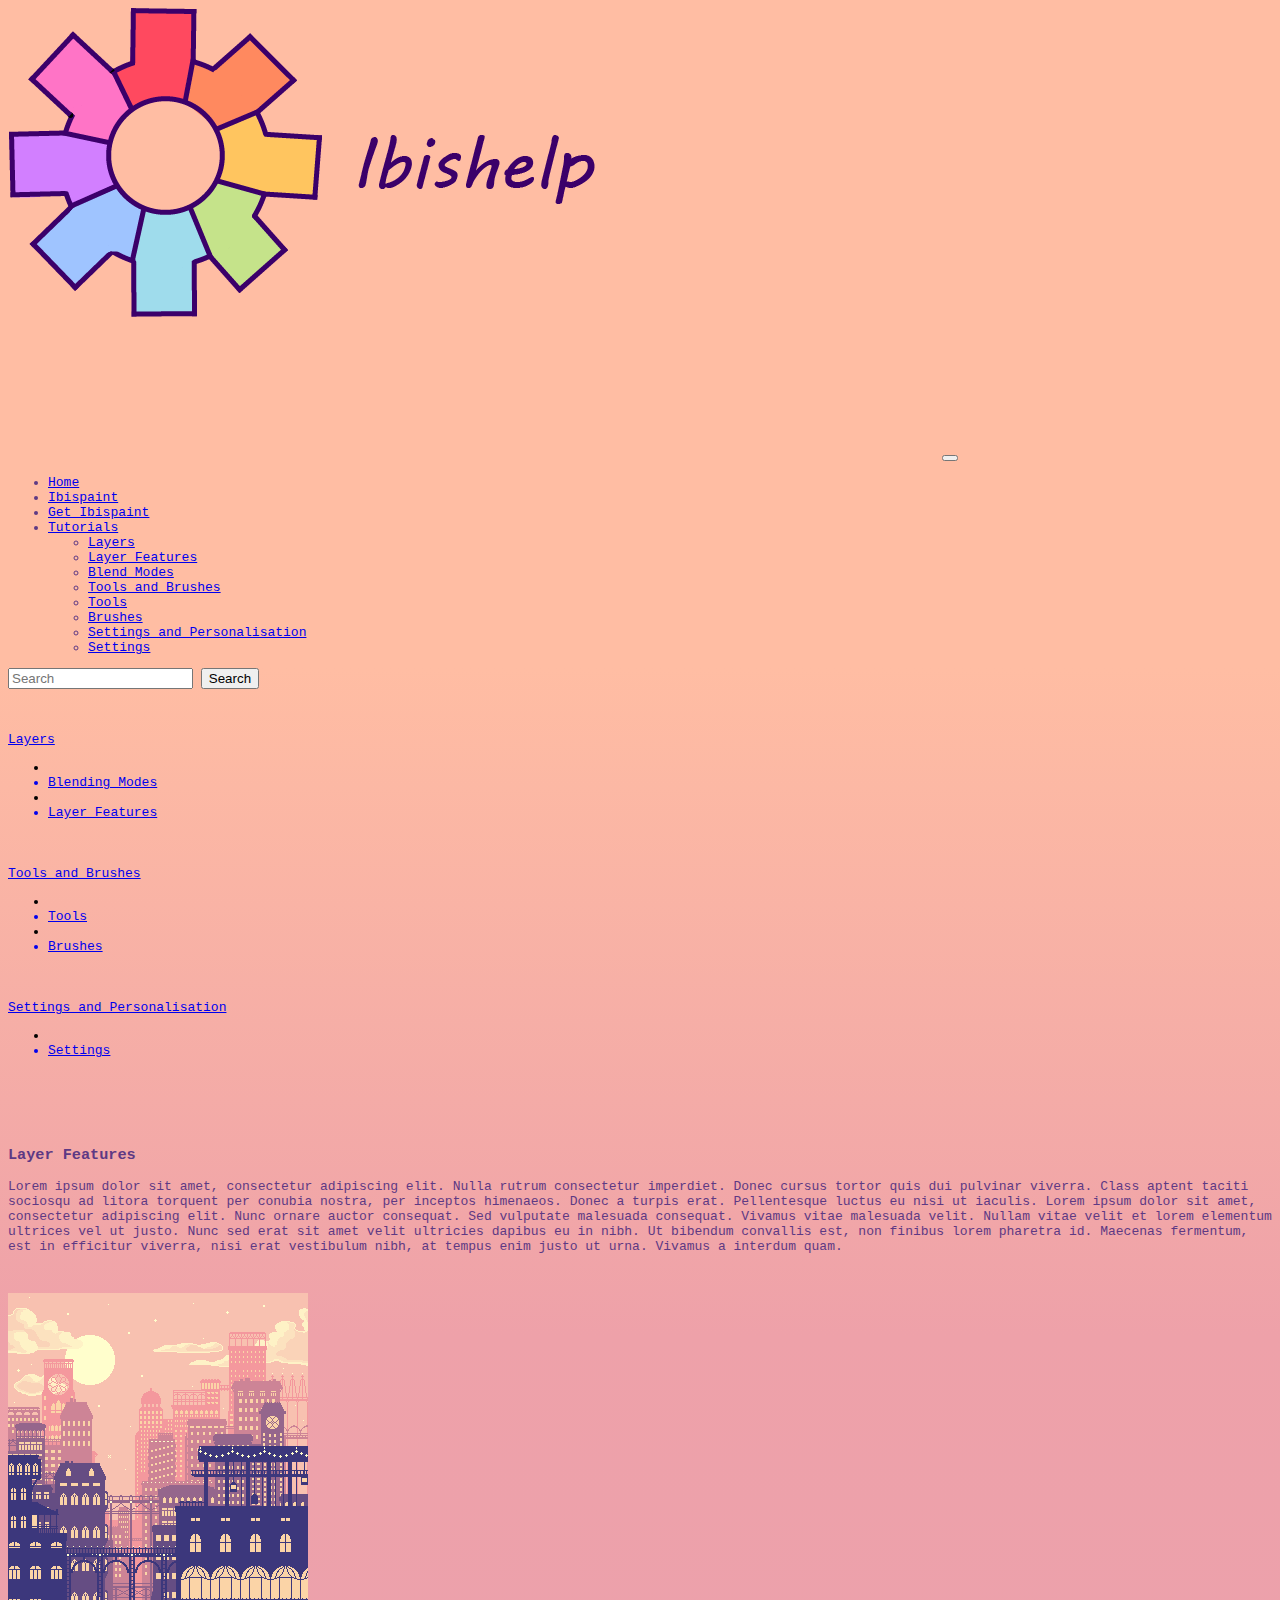
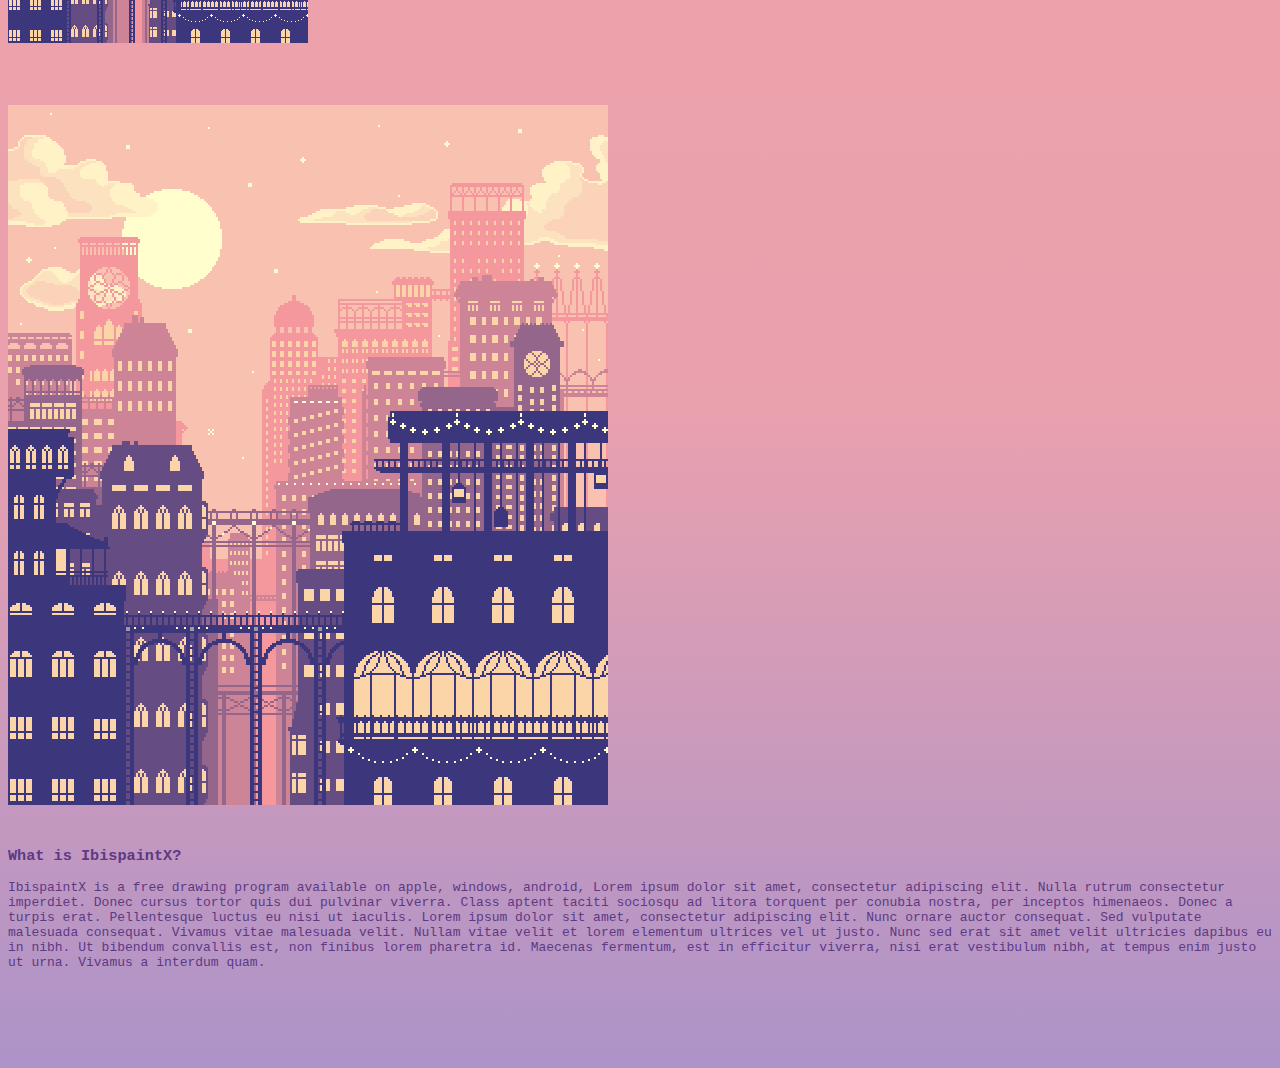
<file: layerfeatures.html>
<!doctype html>
<html lang="en">
  <head>
    <meta charset="utf-8">
    <meta name="viewport" content="width=device-width, initial-scale=1">
    <title> Layer Features </title>
    <link href="https://cdn.jsdelivr.net/npm/bootstrap@5.3.0-alpha3/dist/css/bootstrap.min.css" rel="stylesheet" integrity="sha384-KK94CHFLLe+nY2dmCWGMq91rCGa5gtU4mk92HdvYe+M/SXH301p5ILy+dN9+nJOZ" crossorigin="anonymous">
<!-- BEGIN FAVICON CODE -->
<link rel="apple-touch-icon" sizes="180x180" href="images/apple-touch-icon.png">
<link rel="icon" type="image/png" sizes="32x32" href="images/favicon-32x32.png">
<link rel="icon" type="image/png" sizes="16x16" href="images/favicon-16x16.png">
<link rel="manifest" href="images/site.webmanifest">
<link rel="mask-icon" href="images/safari-pinned-tab.svg" color="#2d4889">
<meta name="msapplication-TileColor" content="#da532c">
<meta name="theme-color" content="#ffffff">
<!-- END FAVICON CODE -->
<link rel="shortcut icon" href="images/favicon.png" />
<link href="style.css" rel="stylesheet" type="text/css" />
<style>

   @media (max-width: 767px) {
        .hidden-mobile {
          display: none;
        }
      }
	  
	  
div {
  padding-top: 0px;
  padding-right: 0px;
  padding-bottom: 10px;
  padding-left: 0px;
}

body {
  font-family: Monospace;
}
</style>

 </head>
  <body>
 
  <!--- BEGIN NAV CODE -->
 <div class="opacity-75">
 <font color="#5e3984">
 <nav class="navbar navbar-expand-lg bg-body-tertiary">
  <div class="container">
    <a class="navbar-brand" href="index.html"><IMG src="images\logo.png" class="img-fluid"/></a>
    <button class="navbar-toggler" type="button" data-bs-toggle="collapse" data-bs-target="#navbarSupportedContent" aria-controls="navbarSupportedContent" aria-expanded="false" aria-label="Toggle navigation">
      <span class="navbar-toggler-icon"></span>
    </button>
    <div class="collapse navbar-collapse" id="navbarSupportedContent">
      <ul class="navbar-nav me-auto mb-2 mb-lg-0">
        <li class="nav-item">
          <a class="nav-link active" aria-current="page" href="index.html">Home</a>
        </li>
	        <li class="nav-item">
          <a class="nav-link" href="https://ibispaint.com/" target="_blank">Ibispaint</a>
        </li>
        <li class="nav-item">
          <a class="nav-link" href="https://ibispaint.com/product.jsp" target="_blank">Get Ibispaint</a>
        </li>
        <li class="nav-item dropdown">
          <a class="nav-link dropdown-toggle" href="#" role="button" data-bs-toggle="dropdown" aria-expanded="false">
            Tutorials
          </a>
          <ul class="dropdown-menu">
		  <li><a class="dropdown-item" href="#">Layers</a></li>
            <li><a class="dropdown-item" href="layerfeatures.html">Layer Features</a></li>
            <li><a class="dropdown-item" href="blendingmodes.html">Blend Modes</a></li>
			<li><a class="dropdown-item" href="#">Tools and Brushes</a></li>
            <li><a class="dropdown-item" href="tools.html">Tools</a></li>
			<li><a class="dropdown-item" href="brushes.html">Brushes</a></li>
			<li><a class="dropdown-item" href="#">Settings and Personalisation</a></li>
			<li><a class="dropdown-item" href="settings.html">Settings</a></li>
          </ul>
        </li>
      </ul>
      <form class="d-flex" role="search">
        <input class="form-control me-2" type="search" placeholder="Search" aria-label="Search">
        <button class="btn btn-outline-success" type="submit">Search</button>
      </form>
    </div>
  </div>
</nav>
</font>
</div>
  <!--- END NAV CODE -->

<!--BEGIN COLUMNS CODE-->
<div class="container">
<div class="row">


<!--BEGIN PAGE SELECTION CODE-->
<div class="col-lg-3 col-md-12">
<div class="hidden-mobile">
<div class="opacity-75">
 <p>
  <a class="btn btn-primary" data-bs-toggle="collapse" href="#collapseExample" role="button" aria-expanded="false" aria-controls="collapseExample">
    Layers
  </a>
</p>
<div class="collapse" id="collapseExample">
  <div class="card card-body">
    <ul class="list-group">
  <li class="list-group-item"><a href="blendingmodes.html"></li>
  <li class="list-group-item">Blending Modes</li>
  <li class="list-group-item"><a href="layerfeatures.html"></li>
  <li class="list-group-item">Layer Features</li>
</ul>
  </div>
</div>


   <p>
  <a class="btn btn-primary" data-bs-toggle="collapse" href="#collapseExample" role="button" aria-expanded="false" aria-controls="collapseExample">
    Tools and Brushes
  </a>
</p>
<div class="collapse" id="collapseExample">
  <div class="card card-body">
    <ul class="list-group">
  <li class="list-group-item"><a href="tools.html"></li>
  <li class="list-group-item">Tools</li>
   <li class="list-group-item"><a href="brushes.html"></li>
  <li class="list-group-item">Brushes</li></a>
</ul>
  </div>
</div>



<div>
   <p>
  <a class="btn btn-primary" data-bs-toggle="collapse" href="#collapseExample" role="button" aria-expanded="false" aria-controls="collapseExample">
    Settings and Personalisation
  </a>
</p>
<div class="collapse" id="collapseExample">
  <div class="card card-body">
    <ul class="list-group">
  <li class="list-group-item"><a href="settings.html"></li>
  <li class="list-group-item">Settings</li></a>
</ul>
  </div>
</div>
</div>
</div>
</div>
</div>
<!--END PAGE SELECTION CODE-->

<!--BEGIN MAIN TEXT CODE-->
<div class="col-lg-9 col-md-12">
<div class="container">
<div class="opacity-75">
<font color="#5e3984">

<div class="container">
<div class="row">
<div class="col-lg-9 col-md-12">

<p>
<h3> Layer Features </h3>
Lorem ipsum dolor sit amet, consectetur adipiscing elit. Nulla rutrum consectetur imperdiet. Donec cursus tortor quis dui pulvinar viverra. Class aptent taciti sociosqu ad litora torquent per conubia nostra, per inceptos himenaeos. Donec a turpis erat. Pellentesque luctus eu nisi ut iaculis. Lorem ipsum dolor sit amet, consectetur adipiscing elit. Nunc ornare auctor consequat. Sed vulputate malesuada consequat. Vivamus vitae malesuada velit. Nullam vitae velit et lorem elementum ultrices vel ut justo. Nunc sed erat sit amet velit ultricies dapibus eu in nibh. Ut bibendum convallis est, non finibus lorem pharetra id. Maecenas fermentum, est in efficitur viverra, nisi erat vestibulum nibh, at tempus enim justo ut urna. Vivamus a interdum quam.
</p>
</div>
<div class="col-lg-3 col-md-12">
<p>
<h3>   </h3>
<img src="images/city-small.gif">
 </p>
 </div>
 </div>
 </div>
 
 <div class="container">
<div class="row">

<div class="col-lg-9 col-md-12">
<p>
<h3>   </h3>
<img src="images/city.gif">
 </p>
 </div>
 <div class="col-lg-3 col-md-12">
<p>
<h3> What is IbispaintX? </h3>
IbispaintX is a free drawing program available on apple, windows, android, Lorem ipsum dolor sit amet, consectetur adipiscing elit. Nulla rutrum consectetur imperdiet. Donec cursus tortor quis dui pulvinar viverra. Class aptent taciti sociosqu ad litora torquent per conubia nostra, per inceptos himenaeos. Donec a turpis erat. Pellentesque luctus eu nisi ut iaculis. Lorem ipsum dolor sit amet, consectetur adipiscing elit. Nunc ornare auctor consequat. Sed vulputate malesuada consequat. Vivamus vitae malesuada velit. Nullam vitae velit et lorem elementum ultrices vel ut justo. Nunc sed erat sit amet velit ultricies dapibus eu in nibh. Ut bibendum convallis est, non finibus lorem pharetra id. Maecenas fermentum, est in efficitur viverra, nisi erat vestibulum nibh, at tempus enim justo ut urna. Vivamus a interdum quam.
</p>
</div>
 </div>
 </div>
 
 </font>
 </div>
</div>
 </div>
<!--END MAIN TEXT CODE-->

</div>
</div>

<!--END COLUMN CODE-->
    <script src="https://cdn.jsdelivr.net/npm/bootstrap@5.3.0-alpha3/dist/js/bootstrap.bundle.min.js" integrity="sha384-ENjdO4Dr2bkBIFxQpeoTz1HIcje39Wm4jDKdf19U8gI4ddQ3GYNS7NTKfAdVQSZe" crossorigin="anonymous"></script>

  </body>  
</html>
</file>
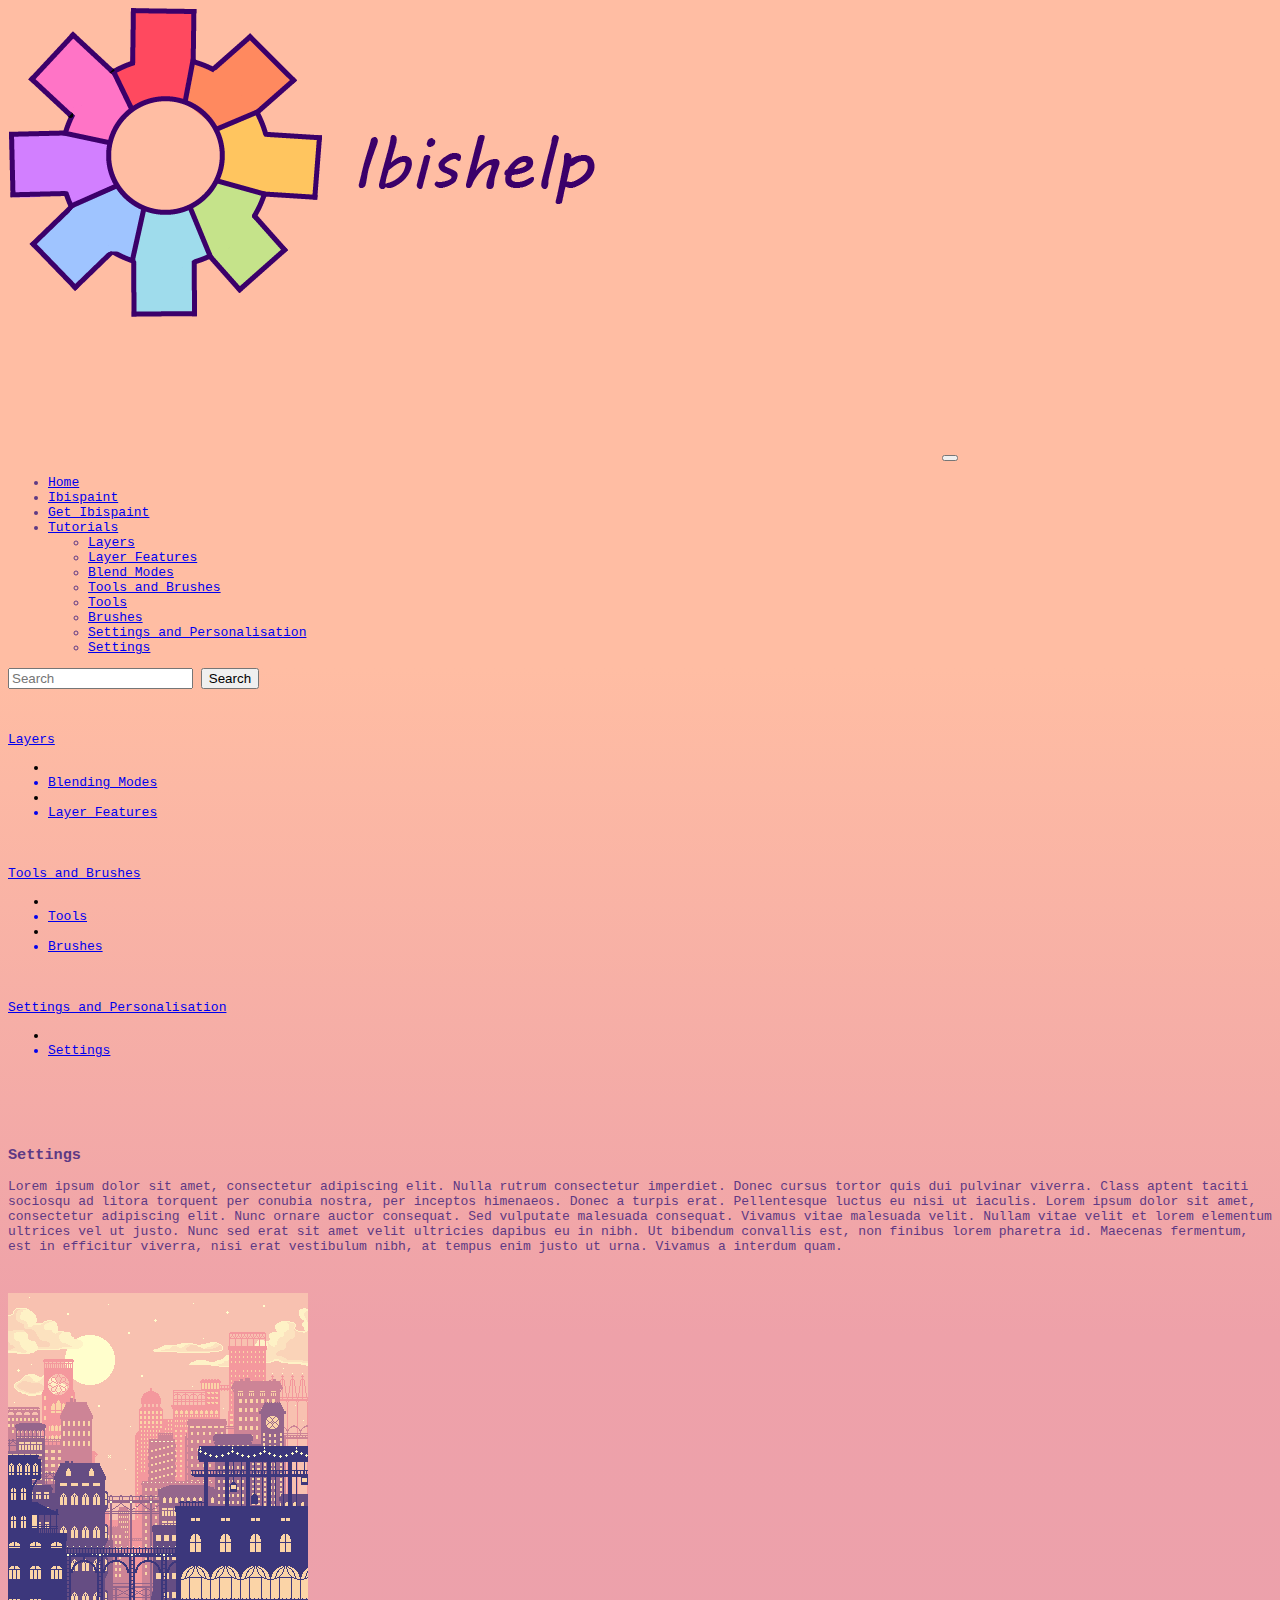
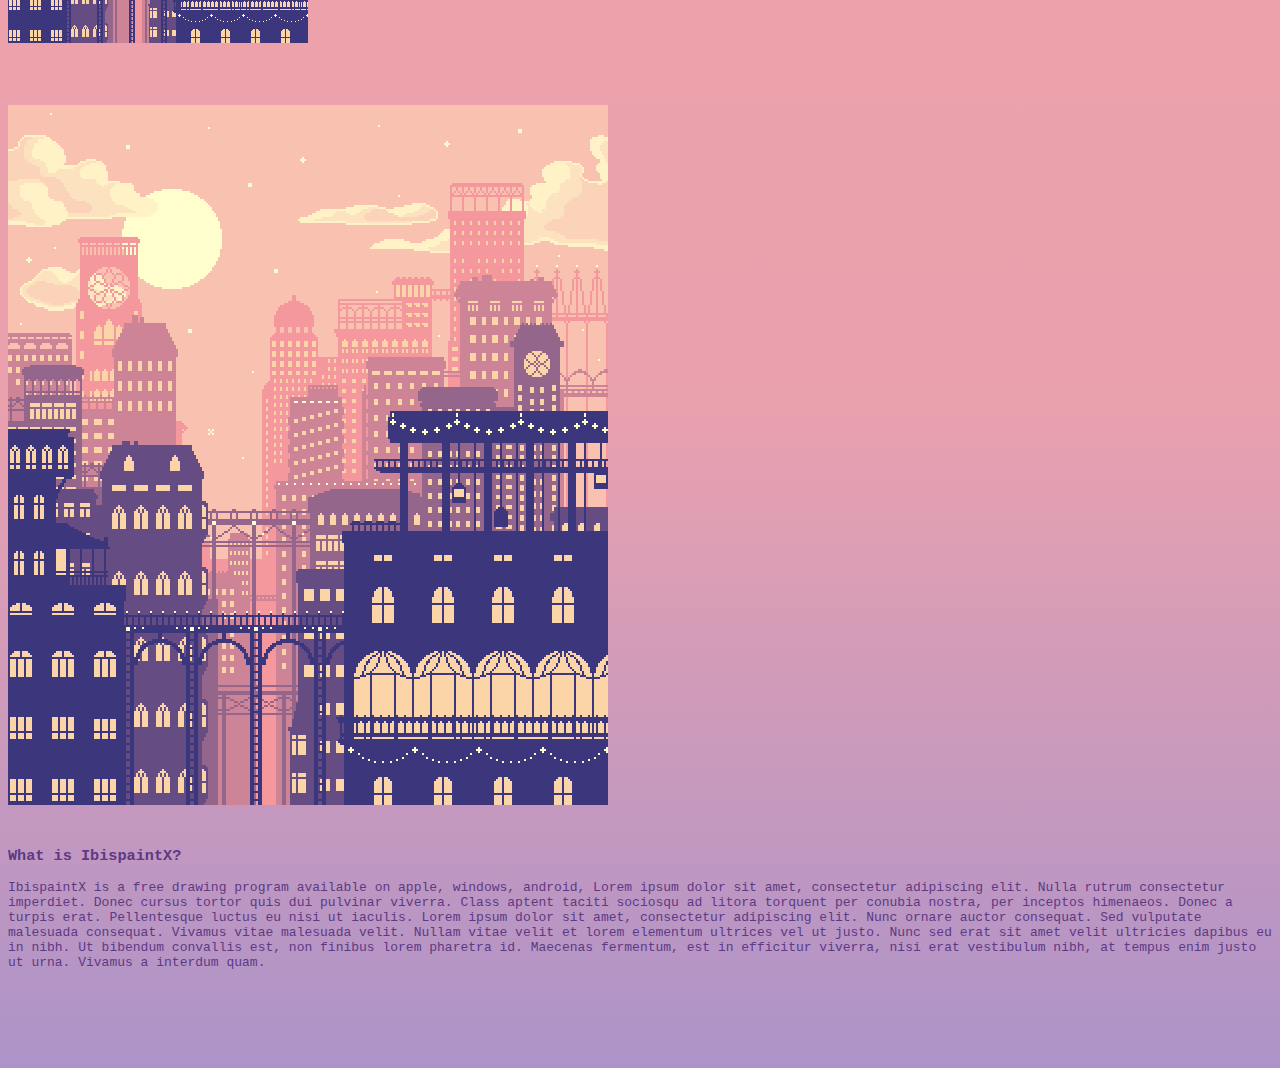
<file: settings.html>
<!doctype html>
<html lang="en">
  <head>
    <meta charset="utf-8">
    <meta name="viewport" content="width=device-width, initial-scale=1">
    <title> Settings </title>
    <link href="https://cdn.jsdelivr.net/npm/bootstrap@5.3.0-alpha3/dist/css/bootstrap.min.css" rel="stylesheet" integrity="sha384-KK94CHFLLe+nY2dmCWGMq91rCGa5gtU4mk92HdvYe+M/SXH301p5ILy+dN9+nJOZ" crossorigin="anonymous">
<!-- BEGIN FAVICON CODE -->
<link rel="apple-touch-icon" sizes="180x180" href="images/apple-touch-icon.png">
<link rel="icon" type="image/png" sizes="32x32" href="images/favicon-32x32.png">
<link rel="icon" type="image/png" sizes="16x16" href="images/favicon-16x16.png">
<link rel="manifest" href="images/site.webmanifest">
<link rel="mask-icon" href="images/safari-pinned-tab.svg" color="#2d4889">
<meta name="msapplication-TileColor" content="#da532c">
<meta name="theme-color" content="#ffffff">
<!-- END FAVICON CODE -->
<link rel="shortcut icon" href="images/favicon.png" />
<link href="style.css" rel="stylesheet" type="text/css" />
<style>

   @media (max-width: 767px) {
        .hidden-mobile {
          display: none;
        }
      }
	  
	  
div {
  padding-top: 0px;
  padding-right: 0px;
  padding-bottom: 10px;
  padding-left: 0px;
}

body {
  font-family: Monospace;
}
</style>

 </head>
  <body>
 
  <!--- BEGIN NAV CODE -->
 <div class="opacity-75">
 <font color="#5e3984">
 <nav class="navbar navbar-expand-lg bg-body-tertiary">
  <div class="container">
    <a class="navbar-brand" href="index.html"><IMG src="images\logo.png" class="img-fluid"/></a>
    <button class="navbar-toggler" type="button" data-bs-toggle="collapse" data-bs-target="#navbarSupportedContent" aria-controls="navbarSupportedContent" aria-expanded="false" aria-label="Toggle navigation">
      <span class="navbar-toggler-icon"></span>
    </button>
    <div class="collapse navbar-collapse" id="navbarSupportedContent">
      <ul class="navbar-nav me-auto mb-2 mb-lg-0">
        <li class="nav-item">
          <a class="nav-link active" aria-current="page" href="index.html">Home</a>
        </li>
	        <li class="nav-item">
          <a class="nav-link" href="https://ibispaint.com/" target="_blank">Ibispaint</a>
        </li>
        <li class="nav-item">
          <a class="nav-link" href="https://ibispaint.com/product.jsp" target="_blank">Get Ibispaint</a>
        </li>
        <li class="nav-item dropdown">
          <a class="nav-link dropdown-toggle" href="#" role="button" data-bs-toggle="dropdown" aria-expanded="false">
            Tutorials
          </a>
          <ul class="dropdown-menu">
		  <li><a class="dropdown-item" href="#">Layers</a></li>
            <li><a class="dropdown-item" href="layerfeatures.html">Layer Features</a></li>
            <li><a class="dropdown-item" href="blendingmodes.html">Blend Modes</a></li>
			<li><a class="dropdown-item" href="#">Tools and Brushes</a></li>
            <li><a class="dropdown-item" href="tools.html">Tools</a></li>
			<li><a class="dropdown-item" href="brushes.html">Brushes</a></li>
			<li><a class="dropdown-item" href="#">Settings and Personalisation</a></li>
			<li><a class="dropdown-item" href="settings.html">Settings</a></li>
          </ul>
        </li>
      </ul>
      <form class="d-flex" role="search">
        <input class="form-control me-2" type="search" placeholder="Search" aria-label="Search">
        <button class="btn btn-outline-success" type="submit">Search</button>
      </form>
    </div>
  </div>
</nav>
</font>
</div>
  <!--- END NAV CODE -->

<!--BEGIN COLUMNS CODE-->
<div class="container">
<div class="row">


<!--BEGIN PAGE SELECTION CODE-->
<div class="col-lg-3 col-md-12">
<div class="hidden-mobile">
<div class="opacity-75">
 <p>
  <a class="btn btn-primary" data-bs-toggle="collapse" href="#collapseExample" role="button" aria-expanded="false" aria-controls="collapseExample">
    Layers
  </a>
</p>
<div class="collapse" id="collapseExample">
  <div class="card card-body">
    <ul class="list-group">
  <li class="list-group-item"><a href="blendingmodes.html"></li>
  <li class="list-group-item">Blending Modes</li>
  <li class="list-group-item"><a href="layerfeatures.html"></li>
  <li class="list-group-item">Layer Features</li>
</ul>
  </div>
</div>


   <p>
  <a class="btn btn-primary" data-bs-toggle="collapse" href="#collapseExample" role="button" aria-expanded="false" aria-controls="collapseExample">
    Tools and Brushes
  </a>
</p>
<div class="collapse" id="collapseExample">
  <div class="card card-body">
    <ul class="list-group">
  <li class="list-group-item"><a href="tools.html"></li>
  <li class="list-group-item">Tools</li>
   <li class="list-group-item"><a href="brushes.html"></li>
  <li class="list-group-item">Brushes</li></a>
</ul>
  </div>
</div>



<div>
   <p>
  <a class="btn btn-primary" data-bs-toggle="collapse" href="#collapseExample" role="button" aria-expanded="false" aria-controls="collapseExample">
    Settings and Personalisation
  </a>
</p>
<div class="collapse" id="collapseExample">
  <div class="card card-body">
    <ul class="list-group">
  <li class="list-group-item"><a href="settings.html"></li>
  <li class="list-group-item">Settings</li></a>
</ul>
  </div>
</div>
</div>
</div>
</div>
</div>
<!--END PAGE SELECTION CODE-->

<!--BEGIN MAIN TEXT CODE-->
<div class="col-lg-9 col-md-12">
<div class="container">
<div class="opacity-75">
<font color="#5e3984">

<div class="container">
<div class="row">
<div class="col-lg-9 col-md-12">

<p>
<h3>  Settings  </h3>
Lorem ipsum dolor sit amet, consectetur adipiscing elit. Nulla rutrum consectetur imperdiet. Donec cursus tortor quis dui pulvinar viverra. Class aptent taciti sociosqu ad litora torquent per conubia nostra, per inceptos himenaeos. Donec a turpis erat. Pellentesque luctus eu nisi ut iaculis. Lorem ipsum dolor sit amet, consectetur adipiscing elit. Nunc ornare auctor consequat. Sed vulputate malesuada consequat. Vivamus vitae malesuada velit. Nullam vitae velit et lorem elementum ultrices vel ut justo. Nunc sed erat sit amet velit ultricies dapibus eu in nibh. Ut bibendum convallis est, non finibus lorem pharetra id. Maecenas fermentum, est in efficitur viverra, nisi erat vestibulum nibh, at tempus enim justo ut urna. Vivamus a interdum quam.
</p>
</div>
<div class="col-lg-3 col-md-12">
<p>
<h3>   </h3>
<img src="images/city-small.gif">
 </p>
 </div>
 </div>
 </div>
 
 <div class="container">
<div class="row">

<div class="col-lg-9 col-md-12">
<p>
<h3>   </h3>
<img src="images/city.gif">
 </p>
 </div>
 <div class="col-lg-3 col-md-12">
<p>
<h3> What is IbispaintX? </h3>
IbispaintX is a free drawing program available on apple, windows, android, Lorem ipsum dolor sit amet, consectetur adipiscing elit. Nulla rutrum consectetur imperdiet. Donec cursus tortor quis dui pulvinar viverra. Class aptent taciti sociosqu ad litora torquent per conubia nostra, per inceptos himenaeos. Donec a turpis erat. Pellentesque luctus eu nisi ut iaculis. Lorem ipsum dolor sit amet, consectetur adipiscing elit. Nunc ornare auctor consequat. Sed vulputate malesuada consequat. Vivamus vitae malesuada velit. Nullam vitae velit et lorem elementum ultrices vel ut justo. Nunc sed erat sit amet velit ultricies dapibus eu in nibh. Ut bibendum convallis est, non finibus lorem pharetra id. Maecenas fermentum, est in efficitur viverra, nisi erat vestibulum nibh, at tempus enim justo ut urna. Vivamus a interdum quam.
</p>
</div>
 </div>
 </div>
 
 </font>
 </div>
</div>
 </div>
<!--END MAIN TEXT CODE-->

</div>
</div>

<!--END COLUMN CODE-->
    <script src="https://cdn.jsdelivr.net/npm/bootstrap@5.3.0-alpha3/dist/js/bootstrap.bundle.min.js" integrity="sha384-ENjdO4Dr2bkBIFxQpeoTz1HIcje39Wm4jDKdf19U8gI4ddQ3GYNS7NTKfAdVQSZe" crossorigin="anonymous"></script>

  </body>  
</html>
</file>
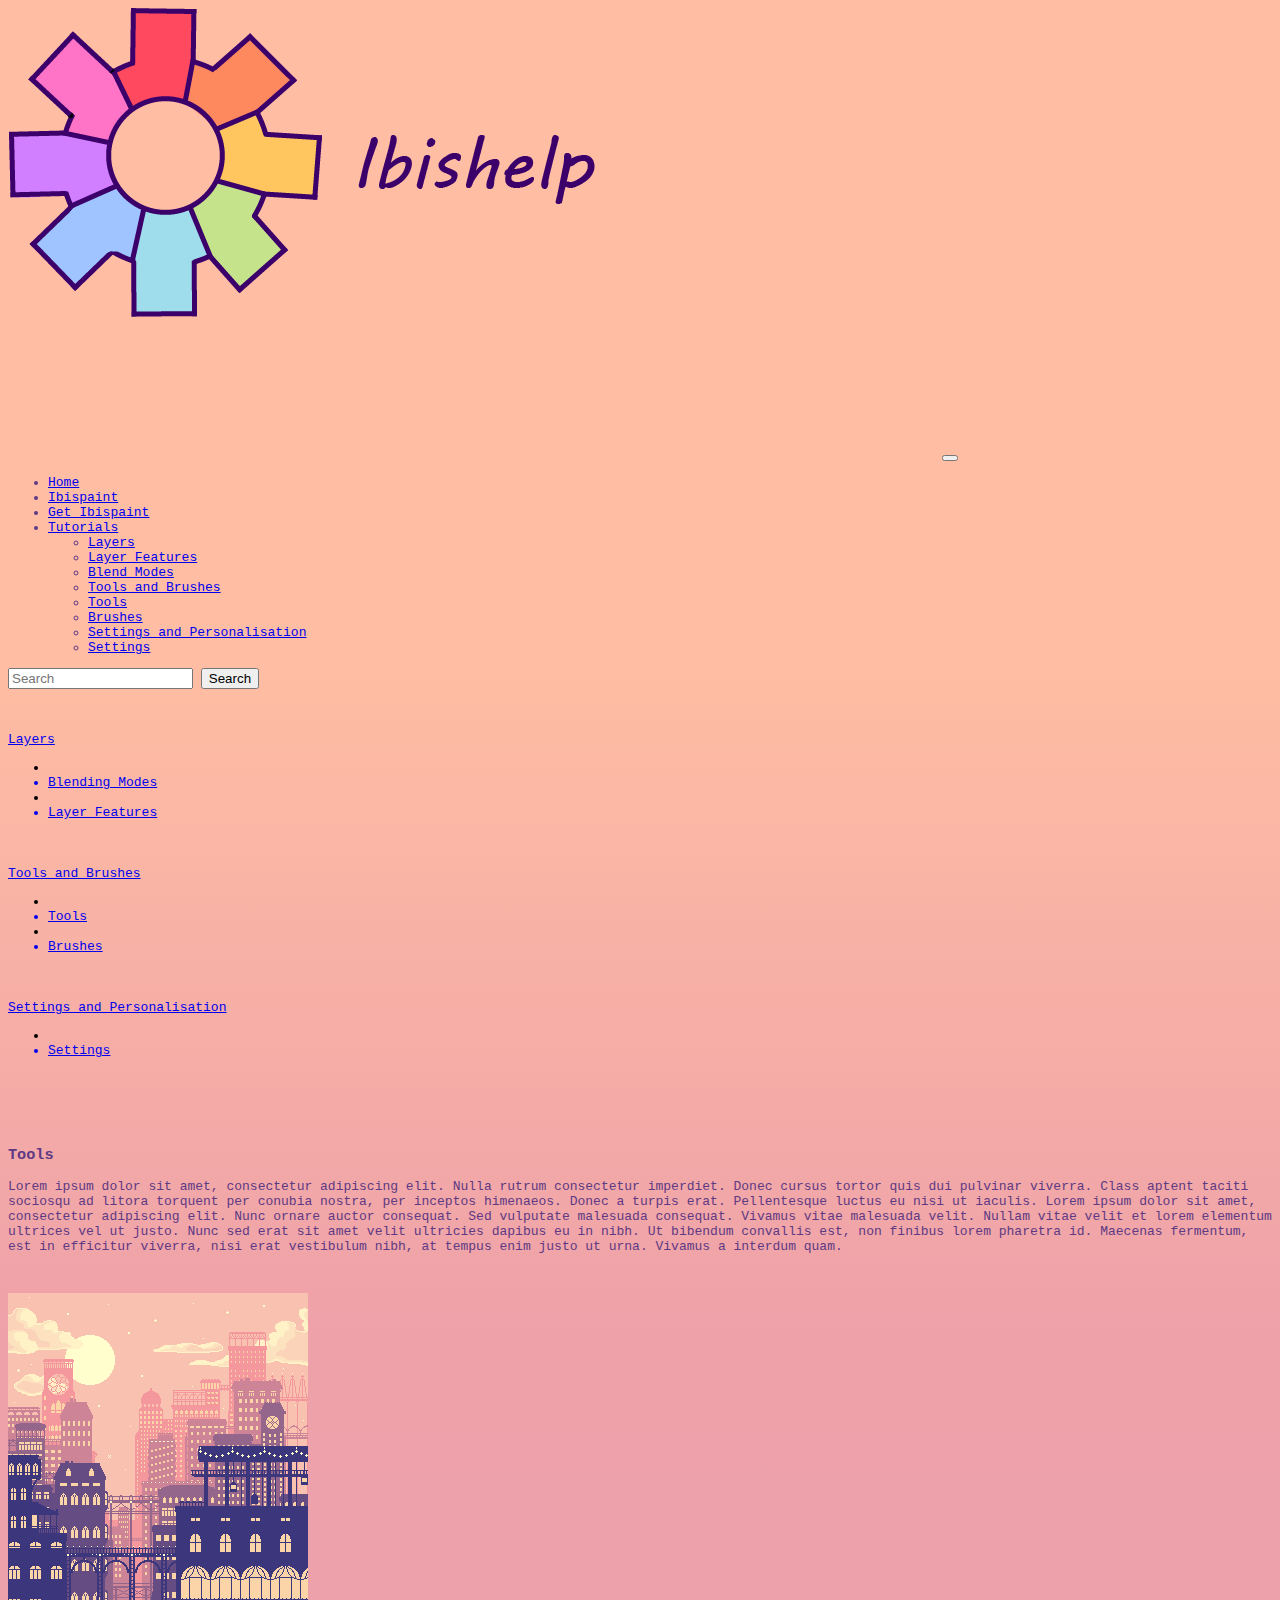
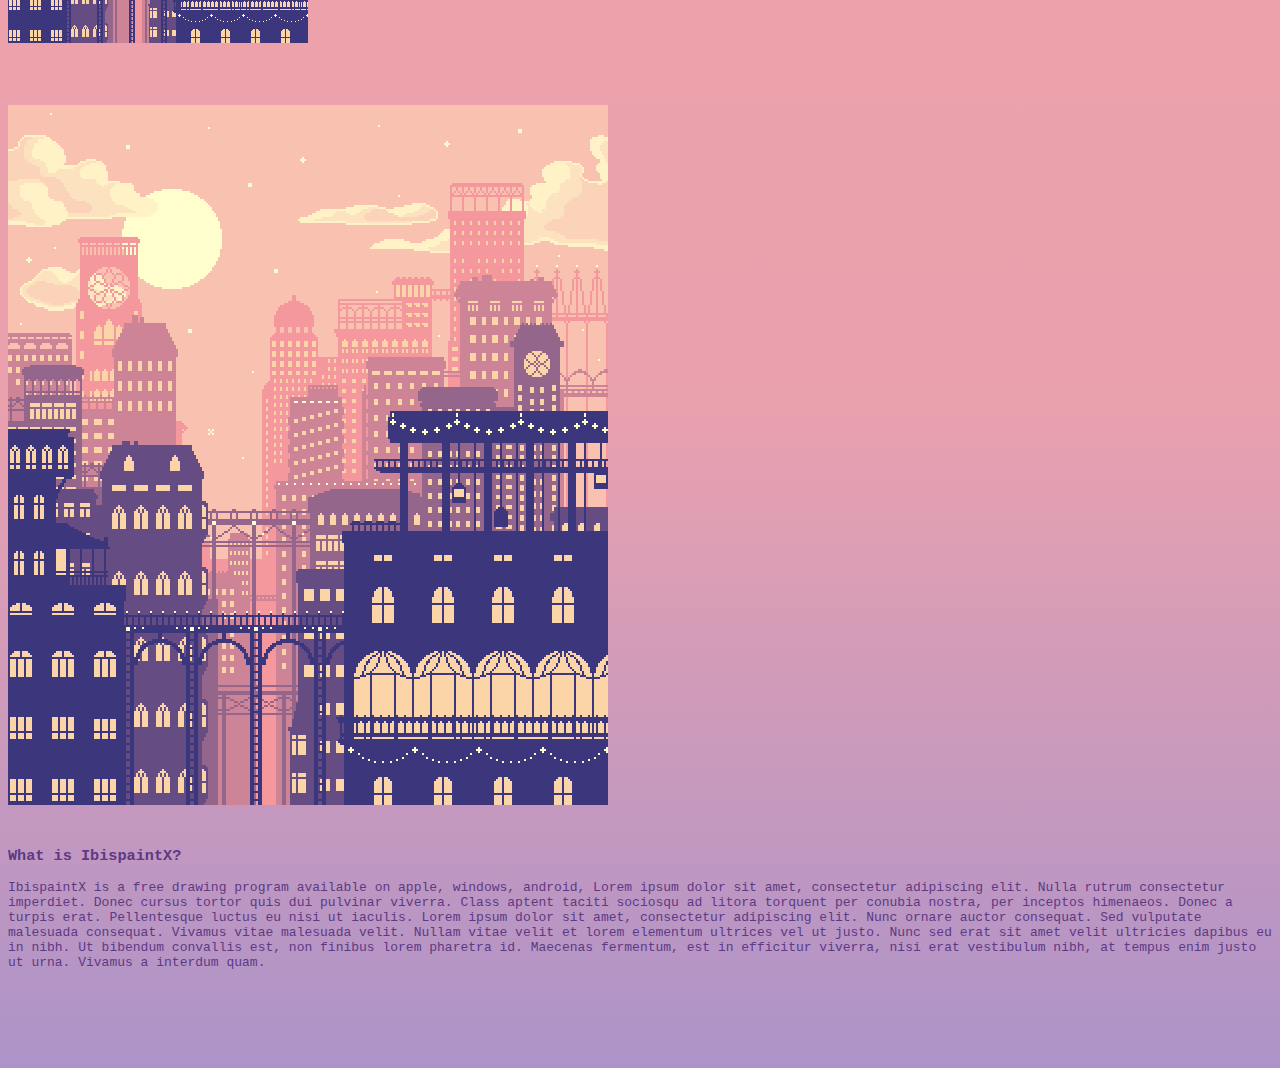
<file: tools.html>
<!doctype html>
<html lang="en">
  <head>
    <meta charset="utf-8">
    <meta name="viewport" content="width=device-width, initial-scale=1">
    <title> Tools </title>
    <link href="https://cdn.jsdelivr.net/npm/bootstrap@5.3.0-alpha3/dist/css/bootstrap.min.css" rel="stylesheet" integrity="sha384-KK94CHFLLe+nY2dmCWGMq91rCGa5gtU4mk92HdvYe+M/SXH301p5ILy+dN9+nJOZ" crossorigin="anonymous">
<!-- BEGIN FAVICON CODE -->
<link rel="apple-touch-icon" sizes="180x180" href="images/apple-touch-icon.png">
<link rel="icon" type="image/png" sizes="32x32" href="images/favicon-32x32.png">
<link rel="icon" type="image/png" sizes="16x16" href="images/favicon-16x16.png">
<link rel="manifest" href="images/site.webmanifest">
<link rel="mask-icon" href="images/safari-pinned-tab.svg" color="#2d4889">
<meta name="msapplication-TileColor" content="#da532c">
<meta name="theme-color" content="#ffffff">
<!-- END FAVICON CODE -->
<link rel="shortcut icon" href="images/favicon.png" />
<link href="style.css" rel="stylesheet" type="text/css" />
<style>

   @media (max-width: 767px) {
        .hidden-mobile {
          display: none;
        }
      }
	  
	  
div {
  padding-top: 0px;
  padding-right: 0px;
  padding-bottom: 10px;
  padding-left: 0px;
}

body {
  font-family: Monospace;
}
</style>

 </head>
  <body>
 
  <!--- BEGIN NAV CODE -->
 <div class="opacity-75">
 <font color="#5e3984">
 <nav class="navbar navbar-expand-lg bg-body-tertiary">
  <div class="container">
    <a class="navbar-brand" href="index.html"><IMG src="images\logo.png" class="img-fluid"/></a>
    <button class="navbar-toggler" type="button" data-bs-toggle="collapse" data-bs-target="#navbarSupportedContent" aria-controls="navbarSupportedContent" aria-expanded="false" aria-label="Toggle navigation">
      <span class="navbar-toggler-icon"></span>
    </button>
    <div class="collapse navbar-collapse" id="navbarSupportedContent">
      <ul class="navbar-nav me-auto mb-2 mb-lg-0">
        <li class="nav-item">
          <a class="nav-link active" aria-current="page" href="index.html">Home</a>
        </li>
	        <li class="nav-item">
          <a class="nav-link" href="https://ibispaint.com/" target="_blank">Ibispaint</a>
        </li>
        <li class="nav-item">
          <a class="nav-link" href="https://ibispaint.com/product.jsp" target="_blank">Get Ibispaint</a>
        </li>
        <li class="nav-item dropdown">
          <a class="nav-link dropdown-toggle" href="#" role="button" data-bs-toggle="dropdown" aria-expanded="false">
            Tutorials
          </a>
          <ul class="dropdown-menu">
		  <li><a class="dropdown-item" href="#">Layers</a></li>
            <li><a class="dropdown-item" href="layerfeatures.html">Layer Features</a></li>
            <li><a class="dropdown-item" href="blendingmodes.html">Blend Modes</a></li>
			<li><a class="dropdown-item" href="#">Tools and Brushes</a></li>
            <li><a class="dropdown-item" href="tools.html">Tools</a></li>
			<li><a class="dropdown-item" href="brushes.html">Brushes</a></li>
			<li><a class="dropdown-item" href="#">Settings and Personalisation</a></li>
			<li><a class="dropdown-item" href="settings.html">Settings</a></li>
          </ul>
        </li>
      </ul>
      <form class="d-flex" role="search">
        <input class="form-control me-2" type="search" placeholder="Search" aria-label="Search">
        <button class="btn btn-outline-success" type="submit">Search</button>
      </form>
    </div>
  </div>
</nav>
</font>
</div>
  <!--- END NAV CODE -->

<!--BEGIN COLUMNS CODE-->
<div class="container">
<div class="row">


<!--BEGIN PAGE SELECTION CODE-->
<div class="col-lg-3 col-md-12">
<div class="hidden-mobile">
<div class="opacity-75">
 <p>
  <a class="btn btn-primary" data-bs-toggle="collapse" href="#collapseExample" role="button" aria-expanded="false" aria-controls="collapseExample">
    Layers
  </a>
</p>
<div class="collapse" id="collapseExample">
  <div class="card card-body">
    <ul class="list-group">
  <li class="list-group-item"><a href="blendingmodes.html"></li>
  <li class="list-group-item">Blending Modes</li>
  <li class="list-group-item"><a href="layerfeatures.html"></li>
  <li class="list-group-item">Layer Features</li>
</ul>
  </div>
</div>


   <p>
  <a class="btn btn-primary" data-bs-toggle="collapse" href="#collapseExample" role="button" aria-expanded="false" aria-controls="collapseExample">
    Tools and Brushes
  </a>
</p>
<div class="collapse" id="collapseExample">
  <div class="card card-body">
    <ul class="list-group">
  <li class="list-group-item"><a href="tools.html"></li>
  <li class="list-group-item">Tools</li>
   <li class="list-group-item"><a href="brushes.html"></li>
  <li class="list-group-item">Brushes</li></a>
</ul>
  </div>
</div>



<div>
   <p>
  <a class="btn btn-primary" data-bs-toggle="collapse" href="#collapseExample" role="button" aria-expanded="false" aria-controls="collapseExample">
    Settings and Personalisation
  </a>
</p>
<div class="collapse" id="collapseExample">
  <div class="card card-body">
    <ul class="list-group">
  <li class="list-group-item"><a href="settings.html"></li>
  <li class="list-group-item">Settings</li></a>
</ul>
  </div>
</div>
</div>
</div>
</div>
</div>
<!--END PAGE SELECTION CODE-->

<!--BEGIN MAIN TEXT CODE-->
<div class="col-lg-9 col-md-12">
<div class="container">
<div class="opacity-75">
<font color="#5e3984">

<div class="container">
<div class="row">
<div class="col-lg-9 col-md-12">

<p>
<h3> Tools </h3>
Lorem ipsum dolor sit amet, consectetur adipiscing elit. Nulla rutrum consectetur imperdiet. Donec cursus tortor quis dui pulvinar viverra. Class aptent taciti sociosqu ad litora torquent per conubia nostra, per inceptos himenaeos. Donec a turpis erat. Pellentesque luctus eu nisi ut iaculis. Lorem ipsum dolor sit amet, consectetur adipiscing elit. Nunc ornare auctor consequat. Sed vulputate malesuada consequat. Vivamus vitae malesuada velit. Nullam vitae velit et lorem elementum ultrices vel ut justo. Nunc sed erat sit amet velit ultricies dapibus eu in nibh. Ut bibendum convallis est, non finibus lorem pharetra id. Maecenas fermentum, est in efficitur viverra, nisi erat vestibulum nibh, at tempus enim justo ut urna. Vivamus a interdum quam.
</p>
</div>
<div class="col-lg-3 col-md-12">
<p>
<h3>   </h3>
<img src="images/city-small.gif">
 </p>
 </div>
 </div>
 </div>
 
 <div class="container">
<div class="row">

<div class="col-lg-9 col-md-12">
<p>
<h3>   </h3>
<img src="images/city.gif">
 </p>
 </div>
 <div class="col-lg-3 col-md-12">
<p>
<h3> What is IbispaintX? </h3>
IbispaintX is a free drawing program available on apple, windows, android, Lorem ipsum dolor sit amet, consectetur adipiscing elit. Nulla rutrum consectetur imperdiet. Donec cursus tortor quis dui pulvinar viverra. Class aptent taciti sociosqu ad litora torquent per conubia nostra, per inceptos himenaeos. Donec a turpis erat. Pellentesque luctus eu nisi ut iaculis. Lorem ipsum dolor sit amet, consectetur adipiscing elit. Nunc ornare auctor consequat. Sed vulputate malesuada consequat. Vivamus vitae malesuada velit. Nullam vitae velit et lorem elementum ultrices vel ut justo. Nunc sed erat sit amet velit ultricies dapibus eu in nibh. Ut bibendum convallis est, non finibus lorem pharetra id. Maecenas fermentum, est in efficitur viverra, nisi erat vestibulum nibh, at tempus enim justo ut urna. Vivamus a interdum quam.
</p>
</div>
 </div>
 </div>
 
 </font>
 </div>
</div>
 </div>
<!--END MAIN TEXT CODE-->

</div>
</div>

<!--END COLUMN CODE-->
    <script src="https://cdn.jsdelivr.net/npm/bootstrap@5.3.0-alpha3/dist/js/bootstrap.bundle.min.js" integrity="sha384-ENjdO4Dr2bkBIFxQpeoTz1HIcje39Wm4jDKdf19U8gI4ddQ3GYNS7NTKfAdVQSZe" crossorigin="anonymous"></script>

  </body>  
</html>
</file>
<file: style.css>
DIV {border: 0px solid #000; }

body {
background-image: linear-gradient(rgba(255,189,163,255), rgba(255,189,163,255), rgba(238,161,169,255),rgba(234,161,174,255), rgba(172,147,201,255));
}
</file>
<file: testsite/style.css>
DIV {border: 1px solid #000; }

#Header { 
height: 100px; 
width: 800px; 
margin-right: auto; 
margin-left: auto; 
background: url(images/banner.png) no-repeat
}

#MainContent {
	width: 800px; 
	margin-right: auto; 
	margin-left: auto;
	}

#Footer {
	width: 802px;
	margin-right: auto;
	margin-left: auto;
	height:50px;
	border: 1px solid #fff;
}

#FooterLeft {
	float:left;
	width:399px; /*49.5%*/
	height:50px;
	border: 1px solid green;
}

#FooterRight {
	float:right;
	width:399px; /*49.5%*/
	height:50px;
	border: 1px solid red;
}

/*buttons*/

*{
	margin: 0;
	padding: 0;
	box-sizing: border-box;
	font-family: montserrat, sans-serif;
}

.button-container {
	display: flex;
	width: 100%;
	min-height: 5vh;
	justify-content: center;
	align-items: center;
}

.button {
	appearance: none;
	background: none;
	border: none;
	outline: none;
	cursor: pointer;
}
</file>
